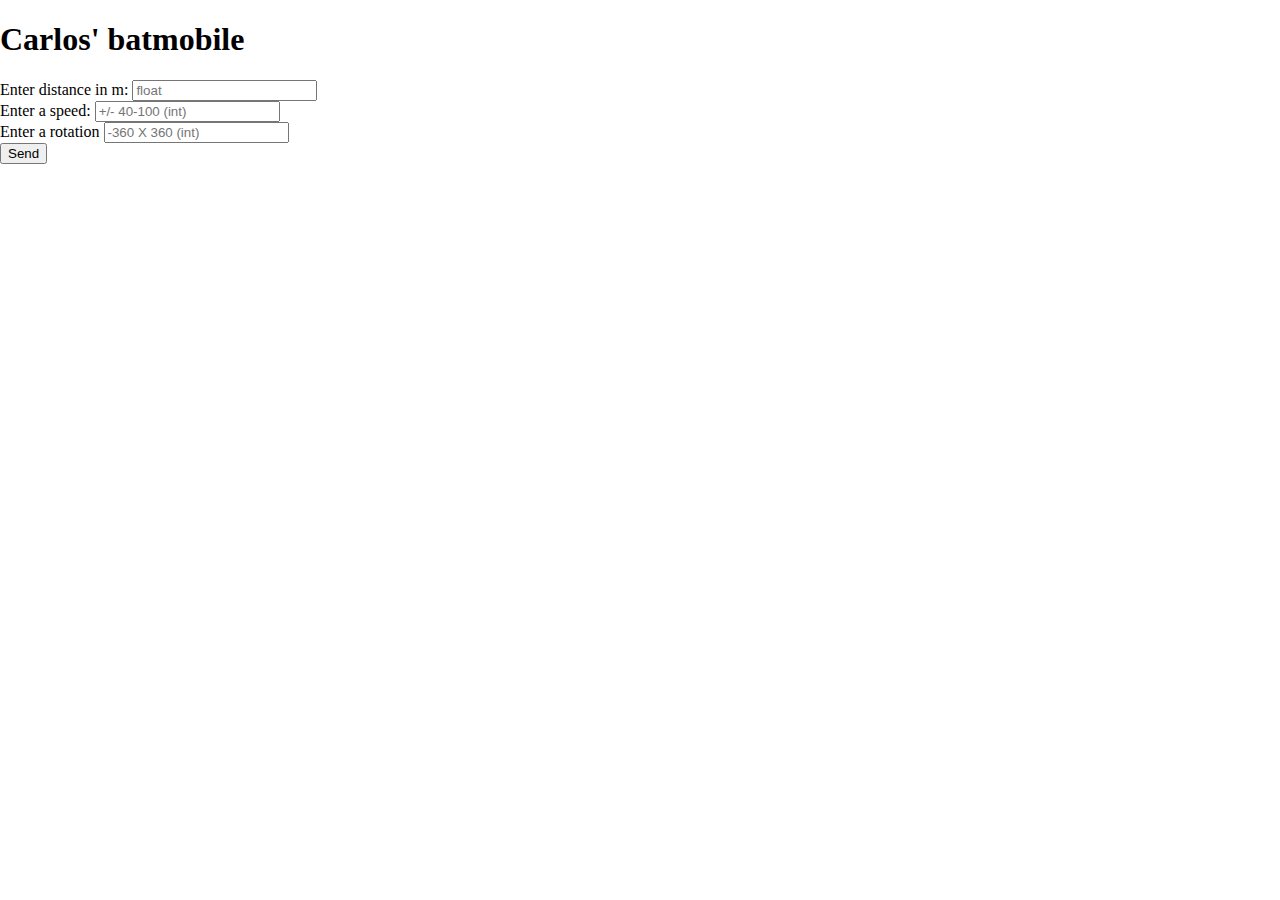
<file: controllsoftware/Controllsoftware_Website/index.html>
<!DOCTYPE html>
<html lang="en">
    <head>
        <title>WebSocket demo</title>
        <meta charset="UTF-8">
        <link href="page.css"
              rel="stylesheet">
    </head>
    <!--
      <script type= "text/javascript">
        function InputControl(){
          var distance = document.getElementById('dist').value;
          var speed = document.getElementById('speed').value;
          var rotation = document.getElementById('rotat').value;

          //if no input, then value = undefined, so we need to change it to 0
          if(dist === undefined){
            distance = 0;
          }
          if(speed === undefined){
            speed = 0;
          }
          if(rotation === undefined){
            rotation = 0;
          }

          //to prevent incorrect input values for our functions
          if((speed> -40 && speed <40 && speed != 0)||(speed >100 || speed< -100)){
            alert("Please enter a positive or negative between 40 and 100");
            return false;
          }
          if(rotation< -360 || rotation > 360){
            alert("Please do maxiumum 360 degree turns only");
            return false;
          }
        }
      </script>
    -->
    
    
    <body>
        <script src="main.js"></script> <!-- <script scr="main.js" type="module"></script>-->

        <div id="seite">
          <h1>Carlos' batmobile</h1>
          <!--if not working going for button onclick and no form instead (scr: https://www.freecodecamp.org/news/html-form-input-type-and-submit-button-example/)-->
          <form action="http;//localhost: 5678" method="POST">
            <label for "dist">Enter distance in m: </label>
            <input type="number" name="dist" id = dist placeholder="float"/> <br />
            <label for "speed">Enter a speed: </label>
            <input type="number" name="speed" id = speed placeholder="+/- 40-100 (int)"/> <br />
            <label for "rotat">Enter a rotation</label>
            <input type="number" name="rotat" id = rotat placeholder="-360 X 360 (int)"/> <br />
            <input type="submit" value="Send" />
          </form>

          <!--
          <button><input type="submit" value="Submit" onclick="InputControl()"/></button>
          -->
        </div>
    </body>
</html>
</file>
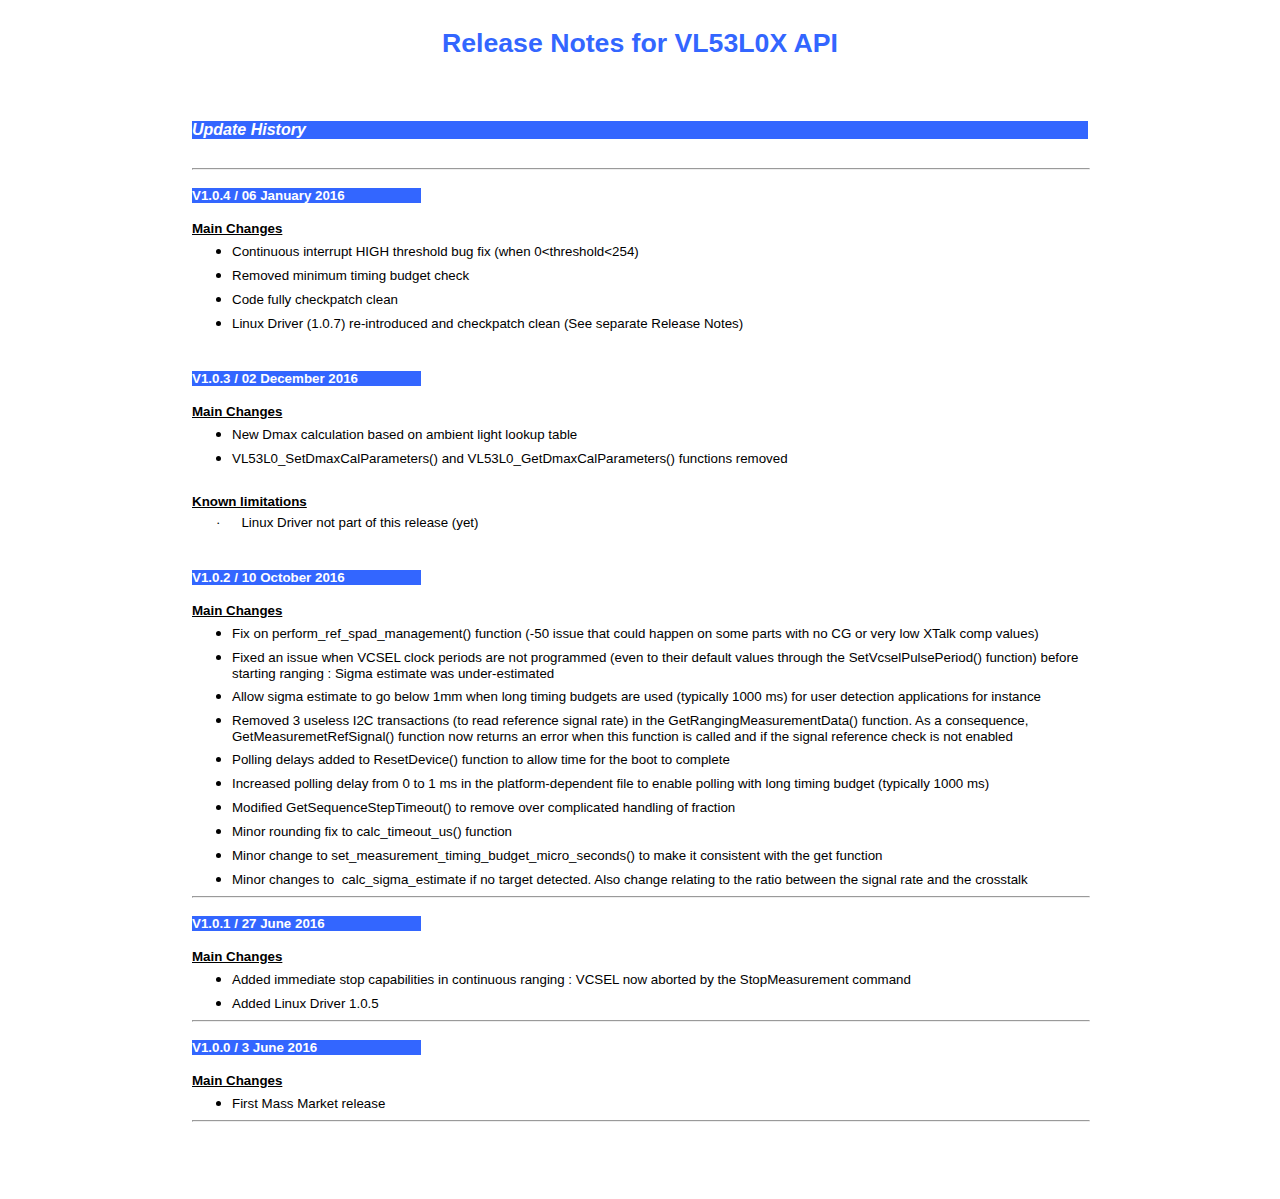
<file: laser/VL53L0X_1.0.4/Release_Notes.html>
<html xmlns:v="urn:schemas-microsoft-com:vml"
xmlns:o="urn:schemas-microsoft-com:office:office"
xmlns:w="urn:schemas-microsoft-com:office:word"
xmlns:m="http://schemas.microsoft.com/office/2004/12/omml"
xmlns="http://www.w3.org/TR/REC-html40">

<head>
<meta http-equiv=Content-Type content="text/html; charset=windows-1252">
<meta name=ProgId content=Word.Document>
<meta name=Generator content="Microsoft Word 15">
<meta name=Originator content="Microsoft Word 15">
<link rel=File-List href="Release_Notes_files/filelist.xml">
<link rel=Edit-Time-Data href="Release_Notes_files/editdata.mso">
<!--[if !mso]>
<style>
v\:* {behavior:url(#default#VML);}
o\:* {behavior:url(#default#VML);}
w\:* {behavior:url(#default#VML);}
.shape {behavior:url(#default#VML);}
</style>
<![endif]-->
<title>Release Notes for X-CUBE-WIFI1. Software for STM32, Expansion for
STM32Cube</title>
<!--[if gte mso 9]><xml>
 <o:DocumentProperties>
  <o:Author>STMicroelectronics</o:Author>
  <o:LastAuthor>Olivier LEMARCHAND</o:LastAuthor>
  <o:Revision>89</o:Revision>
  <o:TotalTime>505</o:TotalTime>
  <o:Created>2009-02-27T19:26:00Z</o:Created>
  <o:LastSaved>2017-01-05T18:45:00Z</o:LastSaved>
  <o:Pages>1</o:Pages>
  <o:Words>320</o:Words>
  <o:Characters>1830</o:Characters>
  <o:Company>STMicroelectronics</o:Company>
  <o:Lines>15</o:Lines>
  <o:Paragraphs>4</o:Paragraphs>
  <o:CharactersWithSpaces>2146</o:CharactersWithSpaces>
  <o:Version>15.00</o:Version>
 </o:DocumentProperties>
 <o:OfficeDocumentSettings>
  <o:AllowPNG/>
 </o:OfficeDocumentSettings>
</xml><![endif]-->
<link rel=themeData href="Release_Notes_files/themedata.thmx">
<link rel=colorSchemeMapping href="Release_Notes_files/colorschememapping.xml">
<!--[if gte mso 9]><xml>
 <w:WordDocument>
  <w:TrackMoves>false</w:TrackMoves>
  <w:TrackFormatting/>
  <w:ValidateAgainstSchemas/>
  <w:SaveIfXMLInvalid>false</w:SaveIfXMLInvalid>
  <w:IgnoreMixedContent>false</w:IgnoreMixedContent>
  <w:AlwaysShowPlaceholderText>false</w:AlwaysShowPlaceholderText>
  <w:DoNotPromoteQF/>
  <w:LidThemeOther>EN-US</w:LidThemeOther>
  <w:LidThemeAsian>X-NONE</w:LidThemeAsian>
  <w:LidThemeComplexScript>X-NONE</w:LidThemeComplexScript>
  <w:Compatibility>
   <w:BreakWrappedTables/>
   <w:SplitPgBreakAndParaMark/>
  </w:Compatibility>
  <w:BrowserLevel>MicrosoftInternetExplorer4</w:BrowserLevel>
  <m:mathPr>
   <m:mathFont m:val="Cambria Math"/>
   <m:brkBin m:val="before"/>
   <m:brkBinSub m:val="&#45;-"/>
   <m:smallFrac m:val="off"/>
   <m:dispDef/>
   <m:lMargin m:val="0"/>
   <m:rMargin m:val="0"/>
   <m:defJc m:val="centerGroup"/>
   <m:wrapIndent m:val="1440"/>
   <m:intLim m:val="subSup"/>
   <m:naryLim m:val="undOvr"/>
  </m:mathPr></w:WordDocument>
</xml><![endif]--><!--[if gte mso 9]><xml>
 <w:LatentStyles DefLockedState="false" DefUnhideWhenUsed="false"
  DefSemiHidden="false" DefQFormat="false" LatentStyleCount="371">
  <w:LsdException Locked="false" QFormat="true" Name="Normal"/>
  <w:LsdException Locked="false" QFormat="true" Name="heading 1"/>
  <w:LsdException Locked="false" QFormat="true" Name="heading 2"/>
  <w:LsdException Locked="false" QFormat="true" Name="heading 3"/>
  <w:LsdException Locked="false" SemiHidden="true" UnhideWhenUsed="true"
   QFormat="true" Name="heading 4"/>
  <w:LsdException Locked="false" SemiHidden="true" UnhideWhenUsed="true"
   QFormat="true" Name="heading 5"/>
  <w:LsdException Locked="false" SemiHidden="true" UnhideWhenUsed="true"
   QFormat="true" Name="heading 6"/>
  <w:LsdException Locked="false" SemiHidden="true" UnhideWhenUsed="true"
   QFormat="true" Name="heading 7"/>
  <w:LsdException Locked="false" SemiHidden="true" UnhideWhenUsed="true"
   QFormat="true" Name="heading 8"/>
  <w:LsdException Locked="false" SemiHidden="true" UnhideWhenUsed="true"
   QFormat="true" Name="heading 9"/>
  <w:LsdException Locked="false" SemiHidden="true" UnhideWhenUsed="true"
   Name="index 1"/>
  <w:LsdException Locked="false" SemiHidden="true" UnhideWhenUsed="true"
   Name="index 2"/>
  <w:LsdException Locked="false" SemiHidden="true" UnhideWhenUsed="true"
   Name="index 3"/>
  <w:LsdException Locked="false" SemiHidden="true" UnhideWhenUsed="true"
   Name="index 4"/>
  <w:LsdException Locked="false" SemiHidden="true" UnhideWhenUsed="true"
   Name="index 5"/>
  <w:LsdException Locked="false" SemiHidden="true" UnhideWhenUsed="true"
   Name="index 6"/>
  <w:LsdException Locked="false" SemiHidden="true" UnhideWhenUsed="true"
   Name="index 7"/>
  <w:LsdException Locked="false" SemiHidden="true" UnhideWhenUsed="true"
   Name="index 8"/>
  <w:LsdException Locked="false" SemiHidden="true" UnhideWhenUsed="true"
   Name="index 9"/>
  <w:LsdException Locked="false" SemiHidden="true" UnhideWhenUsed="true"
   Name="toc 1"/>
  <w:LsdException Locked="false" SemiHidden="true" UnhideWhenUsed="true"
   Name="toc 2"/>
  <w:LsdException Locked="false" SemiHidden="true" UnhideWhenUsed="true"
   Name="toc 3"/>
  <w:LsdException Locked="false" SemiHidden="true" UnhideWhenUsed="true"
   Name="toc 4"/>
  <w:LsdException Locked="false" SemiHidden="true" UnhideWhenUsed="true"
   Name="toc 5"/>
  <w:LsdException Locked="false" SemiHidden="true" UnhideWhenUsed="true"
   Name="toc 6"/>
  <w:LsdException Locked="false" SemiHidden="true" UnhideWhenUsed="true"
   Name="toc 7"/>
  <w:LsdException Locked="false" SemiHidden="true" UnhideWhenUsed="true"
   Name="toc 8"/>
  <w:LsdException Locked="false" SemiHidden="true" UnhideWhenUsed="true"
   Name="toc 9"/>
  <w:LsdException Locked="false" SemiHidden="true" UnhideWhenUsed="true"
   Name="Normal Indent"/>
  <w:LsdException Locked="false" SemiHidden="true" UnhideWhenUsed="true"
   Name="footnote text"/>
  <w:LsdException Locked="false" SemiHidden="true" UnhideWhenUsed="true"
   Name="annotation text"/>
  <w:LsdException Locked="false" SemiHidden="true" UnhideWhenUsed="true"
   Name="header"/>
  <w:LsdException Locked="false" SemiHidden="true" UnhideWhenUsed="true"
   Name="footer"/>
  <w:LsdException Locked="false" SemiHidden="true" UnhideWhenUsed="true"
   Name="index heading"/>
  <w:LsdException Locked="false" SemiHidden="true" UnhideWhenUsed="true"
   QFormat="true" Name="caption"/>
  <w:LsdException Locked="false" SemiHidden="true" UnhideWhenUsed="true"
   Name="table of figures"/>
  <w:LsdException Locked="false" SemiHidden="true" UnhideWhenUsed="true"
   Name="envelope address"/>
  <w:LsdException Locked="false" SemiHidden="true" UnhideWhenUsed="true"
   Name="envelope return"/>
  <w:LsdException Locked="false" SemiHidden="true" UnhideWhenUsed="true"
   Name="footnote reference"/>
  <w:LsdException Locked="false" SemiHidden="true" UnhideWhenUsed="true"
   Name="annotation reference"/>
  <w:LsdException Locked="false" SemiHidden="true" UnhideWhenUsed="true"
   Name="line number"/>
  <w:LsdException Locked="false" SemiHidden="true" UnhideWhenUsed="true"
   Name="page number"/>
  <w:LsdException Locked="false" SemiHidden="true" UnhideWhenUsed="true"
   Name="endnote reference"/>
  <w:LsdException Locked="false" SemiHidden="true" UnhideWhenUsed="true"
   Name="endnote text"/>
  <w:LsdException Locked="false" SemiHidden="true" UnhideWhenUsed="true"
   Name="table of authorities"/>
  <w:LsdException Locked="false" SemiHidden="true" UnhideWhenUsed="true"
   Name="macro"/>
  <w:LsdException Locked="false" SemiHidden="true" UnhideWhenUsed="true"
   Name="toa heading"/>
  <w:LsdException Locked="false" SemiHidden="true" UnhideWhenUsed="true"
   Name="List"/>
  <w:LsdException Locked="false" SemiHidden="true" UnhideWhenUsed="true"
   Name="List Bullet"/>
  <w:LsdException Locked="false" SemiHidden="true" UnhideWhenUsed="true"
   Name="List 2"/>
  <w:LsdException Locked="false" SemiHidden="true" UnhideWhenUsed="true"
   Name="List 3"/>
  <w:LsdException Locked="false" SemiHidden="true" UnhideWhenUsed="true"
   Name="List Bullet 2"/>
  <w:LsdException Locked="false" SemiHidden="true" UnhideWhenUsed="true"
   Name="List Bullet 3"/>
  <w:LsdException Locked="false" SemiHidden="true" UnhideWhenUsed="true"
   Name="List Bullet 4"/>
  <w:LsdException Locked="false" SemiHidden="true" UnhideWhenUsed="true"
   Name="List Bullet 5"/>
  <w:LsdException Locked="false" SemiHidden="true" UnhideWhenUsed="true"
   Name="List Number 2"/>
  <w:LsdException Locked="false" SemiHidden="true" UnhideWhenUsed="true"
   Name="List Number 3"/>
  <w:LsdException Locked="false" SemiHidden="true" UnhideWhenUsed="true"
   Name="List Number 4"/>
  <w:LsdException Locked="false" SemiHidden="true" UnhideWhenUsed="true"
   Name="List Number 5"/>
  <w:LsdException Locked="false" QFormat="true" Name="Title"/>
  <w:LsdException Locked="false" SemiHidden="true" UnhideWhenUsed="true"
   Name="Closing"/>
  <w:LsdException Locked="false" SemiHidden="true" UnhideWhenUsed="true"
   Name="Signature"/>
  <w:LsdException Locked="false" Priority="1" SemiHidden="true"
   UnhideWhenUsed="true" Name="Default Paragraph Font"/>
  <w:LsdException Locked="false" SemiHidden="true" UnhideWhenUsed="true"
   Name="Body Text"/>
  <w:LsdException Locked="false" SemiHidden="true" UnhideWhenUsed="true"
   Name="Body Text Indent"/>
  <w:LsdException Locked="false" SemiHidden="true" UnhideWhenUsed="true"
   Name="List Continue"/>
  <w:LsdException Locked="false" SemiHidden="true" UnhideWhenUsed="true"
   Name="List Continue 2"/>
  <w:LsdException Locked="false" SemiHidden="true" UnhideWhenUsed="true"
   Name="List Continue 3"/>
  <w:LsdException Locked="false" SemiHidden="true" UnhideWhenUsed="true"
   Name="List Continue 4"/>
  <w:LsdException Locked="false" SemiHidden="true" UnhideWhenUsed="true"
   Name="List Continue 5"/>
  <w:LsdException Locked="false" SemiHidden="true" UnhideWhenUsed="true"
   Name="Message Header"/>
  <w:LsdException Locked="false" QFormat="true" Name="Subtitle"/>
  <w:LsdException Locked="false" SemiHidden="true" UnhideWhenUsed="true"
   Name="Body Text First Indent 2"/>
  <w:LsdException Locked="false" SemiHidden="true" UnhideWhenUsed="true"
   Name="Note Heading"/>
  <w:LsdException Locked="false" SemiHidden="true" UnhideWhenUsed="true"
   Name="Body Text 2"/>
  <w:LsdException Locked="false" SemiHidden="true" UnhideWhenUsed="true"
   Name="Body Text 3"/>
  <w:LsdException Locked="false" SemiHidden="true" UnhideWhenUsed="true"
   Name="Body Text Indent 2"/>
  <w:LsdException Locked="false" SemiHidden="true" UnhideWhenUsed="true"
   Name="Body Text Indent 3"/>
  <w:LsdException Locked="false" SemiHidden="true" UnhideWhenUsed="true"
   Name="Block Text"/>
  <w:LsdException Locked="false" SemiHidden="true" UnhideWhenUsed="true"
   Name="Hyperlink"/>
  <w:LsdException Locked="false" SemiHidden="true" UnhideWhenUsed="true"
   Name="FollowedHyperlink"/>
  <w:LsdException Locked="false" QFormat="true" Name="Strong"/>
  <w:LsdException Locked="false" QFormat="true" Name="Emphasis"/>
  <w:LsdException Locked="false" SemiHidden="true" UnhideWhenUsed="true"
   Name="Document Map"/>
  <w:LsdException Locked="false" SemiHidden="true" UnhideWhenUsed="true"
   Name="Plain Text"/>
  <w:LsdException Locked="false" SemiHidden="true" UnhideWhenUsed="true"
   Name="E-mail Signature"/>
  <w:LsdException Locked="false" SemiHidden="true" UnhideWhenUsed="true"
   Name="HTML Top of Form"/>
  <w:LsdException Locked="false" SemiHidden="true" UnhideWhenUsed="true"
   Name="HTML Bottom of Form"/>
  <w:LsdException Locked="false" Priority="99" SemiHidden="true"
   UnhideWhenUsed="true" Name="Normal (Web)"/>
  <w:LsdException Locked="false" SemiHidden="true" UnhideWhenUsed="true"
   Name="HTML Acronym"/>
  <w:LsdException Locked="false" SemiHidden="true" UnhideWhenUsed="true"
   Name="HTML Address"/>
  <w:LsdException Locked="false" SemiHidden="true" UnhideWhenUsed="true"
   Name="HTML Cite"/>
  <w:LsdException Locked="false" SemiHidden="true" UnhideWhenUsed="true"
   Name="HTML Code"/>
  <w:LsdException Locked="false" SemiHidden="true" UnhideWhenUsed="true"
   Name="HTML Definition"/>
  <w:LsdException Locked="false" SemiHidden="true" UnhideWhenUsed="true"
   Name="HTML Keyboard"/>
  <w:LsdException Locked="false" SemiHidden="true" UnhideWhenUsed="true"
   Name="HTML Preformatted"/>
  <w:LsdException Locked="false" SemiHidden="true" UnhideWhenUsed="true"
   Name="HTML Sample"/>
  <w:LsdException Locked="false" SemiHidden="true" UnhideWhenUsed="true"
   Name="HTML Typewriter"/>
  <w:LsdException Locked="false" SemiHidden="true" UnhideWhenUsed="true"
   Name="HTML Variable"/>
  <w:LsdException Locked="false" SemiHidden="true" UnhideWhenUsed="true"
   Name="Normal Table"/>
  <w:LsdException Locked="false" SemiHidden="true" UnhideWhenUsed="true"
   Name="annotation subject"/>
  <w:LsdException Locked="false" Priority="99" SemiHidden="true"
   UnhideWhenUsed="true" Name="No List"/>
  <w:LsdException Locked="false" SemiHidden="true" UnhideWhenUsed="true"
   Name="Outline List 1"/>
  <w:LsdException Locked="false" SemiHidden="true" UnhideWhenUsed="true"
   Name="Outline List 2"/>
  <w:LsdException Locked="false" SemiHidden="true" UnhideWhenUsed="true"
   Name="Outline List 3"/>
  <w:LsdException Locked="false" SemiHidden="true" UnhideWhenUsed="true"
   Name="Table Simple 1"/>
  <w:LsdException Locked="false" SemiHidden="true" UnhideWhenUsed="true"
   Name="Table Simple 2"/>
  <w:LsdException Locked="false" SemiHidden="true" UnhideWhenUsed="true"
   Name="Table Simple 3"/>
  <w:LsdException Locked="false" SemiHidden="true" UnhideWhenUsed="true"
   Name="Table Classic 1"/>
  <w:LsdException Locked="false" SemiHidden="true" UnhideWhenUsed="true"
   Name="Table Classic 2"/>
  <w:LsdException Locked="false" SemiHidden="true" UnhideWhenUsed="true"
   Name="Table Classic 3"/>
  <w:LsdException Locked="false" SemiHidden="true" UnhideWhenUsed="true"
   Name="Table Classic 4"/>
  <w:LsdException Locked="false" SemiHidden="true" UnhideWhenUsed="true"
   Name="Table Colorful 1"/>
  <w:LsdException Locked="false" SemiHidden="true" UnhideWhenUsed="true"
   Name="Table Colorful 2"/>
  <w:LsdException Locked="false" SemiHidden="true" UnhideWhenUsed="true"
   Name="Table Colorful 3"/>
  <w:LsdException Locked="false" SemiHidden="true" UnhideWhenUsed="true"
   Name="Table Columns 1"/>
  <w:LsdException Locked="false" SemiHidden="true" UnhideWhenUsed="true"
   Name="Table Columns 2"/>
  <w:LsdException Locked="false" SemiHidden="true" UnhideWhenUsed="true"
   Name="Table Columns 3"/>
  <w:LsdException Locked="false" SemiHidden="true" UnhideWhenUsed="true"
   Name="Table Columns 4"/>
  <w:LsdException Locked="false" SemiHidden="true" UnhideWhenUsed="true"
   Name="Table Columns 5"/>
  <w:LsdException Locked="false" SemiHidden="true" UnhideWhenUsed="true"
   Name="Table Grid 1"/>
  <w:LsdException Locked="false" SemiHidden="true" UnhideWhenUsed="true"
   Name="Table Grid 2"/>
  <w:LsdException Locked="false" SemiHidden="true" UnhideWhenUsed="true"
   Name="Table Grid 3"/>
  <w:LsdException Locked="false" SemiHidden="true" UnhideWhenUsed="true"
   Name="Table Grid 4"/>
  <w:LsdException Locked="false" SemiHidden="true" UnhideWhenUsed="true"
   Name="Table Grid 5"/>
  <w:LsdException Locked="false" SemiHidden="true" UnhideWhenUsed="true"
   Name="Table Grid 6"/>
  <w:LsdException Locked="false" SemiHidden="true" UnhideWhenUsed="true"
   Name="Table Grid 7"/>
  <w:LsdException Locked="false" SemiHidden="true" UnhideWhenUsed="true"
   Name="Table Grid 8"/>
  <w:LsdException Locked="false" SemiHidden="true" UnhideWhenUsed="true"
   Name="Table List 1"/>
  <w:LsdException Locked="false" SemiHidden="true" UnhideWhenUsed="true"
   Name="Table List 2"/>
  <w:LsdException Locked="false" SemiHidden="true" UnhideWhenUsed="true"
   Name="Table List 3"/>
  <w:LsdException Locked="false" SemiHidden="true" UnhideWhenUsed="true"
   Name="Table List 4"/>
  <w:LsdException Locked="false" SemiHidden="true" UnhideWhenUsed="true"
   Name="Table List 5"/>
  <w:LsdException Locked="false" SemiHidden="true" UnhideWhenUsed="true"
   Name="Table List 6"/>
  <w:LsdException Locked="false" SemiHidden="true" UnhideWhenUsed="true"
   Name="Table List 7"/>
  <w:LsdException Locked="false" SemiHidden="true" UnhideWhenUsed="true"
   Name="Table List 8"/>
  <w:LsdException Locked="false" SemiHidden="true" UnhideWhenUsed="true"
   Name="Table 3D effects 1"/>
  <w:LsdException Locked="false" SemiHidden="true" UnhideWhenUsed="true"
   Name="Table 3D effects 2"/>
  <w:LsdException Locked="false" SemiHidden="true" UnhideWhenUsed="true"
   Name="Table 3D effects 3"/>
  <w:LsdException Locked="false" SemiHidden="true" UnhideWhenUsed="true"
   Name="Table Contemporary"/>
  <w:LsdException Locked="false" SemiHidden="true" UnhideWhenUsed="true"
   Name="Table Elegant"/>
  <w:LsdException Locked="false" SemiHidden="true" UnhideWhenUsed="true"
   Name="Table Professional"/>
  <w:LsdException Locked="false" SemiHidden="true" UnhideWhenUsed="true"
   Name="Table Subtle 1"/>
  <w:LsdException Locked="false" SemiHidden="true" UnhideWhenUsed="true"
   Name="Table Subtle 2"/>
  <w:LsdException Locked="false" SemiHidden="true" UnhideWhenUsed="true"
   Name="Table Web 1"/>
  <w:LsdException Locked="false" SemiHidden="true" UnhideWhenUsed="true"
   Name="Table Web 2"/>
  <w:LsdException Locked="false" SemiHidden="true" UnhideWhenUsed="true"
   Name="Table Web 3"/>
  <w:LsdException Locked="false" Priority="99" SemiHidden="true"
   UnhideWhenUsed="true" Name="Balloon Text"/>
  <w:LsdException Locked="false" SemiHidden="true" UnhideWhenUsed="true"
   Name="Table Theme"/>
  <w:LsdException Locked="false" Priority="99" SemiHidden="true"
   Name="Placeholder Text"/>
  <w:LsdException Locked="false" Priority="1" QFormat="true" Name="No Spacing"/>
  <w:LsdException Locked="false" Priority="60" Name="Light Shading"/>
  <w:LsdException Locked="false" Priority="61" Name="Light List"/>
  <w:LsdException Locked="false" Priority="62" Name="Light Grid"/>
  <w:LsdException Locked="false" Priority="63" Name="Medium Shading 1"/>
  <w:LsdException Locked="false" Priority="64" Name="Medium Shading 2"/>
  <w:LsdException Locked="false" Priority="65" Name="Medium List 1"/>
  <w:LsdException Locked="false" Priority="66" Name="Medium List 2"/>
  <w:LsdException Locked="false" Priority="67" Name="Medium Grid 1"/>
  <w:LsdException Locked="false" Priority="68" Name="Medium Grid 2"/>
  <w:LsdException Locked="false" Priority="69" Name="Medium Grid 3"/>
  <w:LsdException Locked="false" Priority="70" Name="Dark List"/>
  <w:LsdException Locked="false" Priority="71" Name="Colorful Shading"/>
  <w:LsdException Locked="false" Priority="72" Name="Colorful List"/>
  <w:LsdException Locked="false" Priority="73" Name="Colorful Grid"/>
  <w:LsdException Locked="false" Priority="60" Name="Light Shading Accent 1"/>
  <w:LsdException Locked="false" Priority="61" Name="Light List Accent 1"/>
  <w:LsdException Locked="false" Priority="62" Name="Light Grid Accent 1"/>
  <w:LsdException Locked="false" Priority="63" Name="Medium Shading 1 Accent 1"/>
  <w:LsdException Locked="false" Priority="64" Name="Medium Shading 2 Accent 1"/>
  <w:LsdException Locked="false" Priority="65" Name="Medium List 1 Accent 1"/>
  <w:LsdException Locked="false" Priority="99" SemiHidden="true" Name="Revision"/>
  <w:LsdException Locked="false" Priority="34" QFormat="true"
   Name="List Paragraph"/>
  <w:LsdException Locked="false" Priority="29" QFormat="true" Name="Quote"/>
  <w:LsdException Locked="false" Priority="30" QFormat="true"
   Name="Intense Quote"/>
  <w:LsdException Locked="false" Priority="66" Name="Medium List 2 Accent 1"/>
  <w:LsdException Locked="false" Priority="67" Name="Medium Grid 1 Accent 1"/>
  <w:LsdException Locked="false" Priority="68" Name="Medium Grid 2 Accent 1"/>
  <w:LsdException Locked="false" Priority="69" Name="Medium Grid 3 Accent 1"/>
  <w:LsdException Locked="false" Priority="70" Name="Dark List Accent 1"/>
  <w:LsdException Locked="false" Priority="71" Name="Colorful Shading Accent 1"/>
  <w:LsdException Locked="false" Priority="72" Name="Colorful List Accent 1"/>
  <w:LsdException Locked="false" Priority="73" Name="Colorful Grid Accent 1"/>
  <w:LsdException Locked="false" Priority="60" Name="Light Shading Accent 2"/>
  <w:LsdException Locked="false" Priority="61" Name="Light List Accent 2"/>
  <w:LsdException Locked="false" Priority="62" Name="Light Grid Accent 2"/>
  <w:LsdException Locked="false" Priority="63" Name="Medium Shading 1 Accent 2"/>
  <w:LsdException Locked="false" Priority="64" Name="Medium Shading 2 Accent 2"/>
  <w:LsdException Locked="false" Priority="65" Name="Medium List 1 Accent 2"/>
  <w:LsdException Locked="false" Priority="66" Name="Medium List 2 Accent 2"/>
  <w:LsdException Locked="false" Priority="67" Name="Medium Grid 1 Accent 2"/>
  <w:LsdException Locked="false" Priority="68" Name="Medium Grid 2 Accent 2"/>
  <w:LsdException Locked="false" Priority="69" Name="Medium Grid 3 Accent 2"/>
  <w:LsdException Locked="false" Priority="70" Name="Dark List Accent 2"/>
  <w:LsdException Locked="false" Priority="71" Name="Colorful Shading Accent 2"/>
  <w:LsdException Locked="false" Priority="72" Name="Colorful List Accent 2"/>
  <w:LsdException Locked="false" Priority="73" Name="Colorful Grid Accent 2"/>
  <w:LsdException Locked="false" Priority="60" Name="Light Shading Accent 3"/>
  <w:LsdException Locked="false" Priority="61" Name="Light List Accent 3"/>
  <w:LsdException Locked="false" Priority="62" Name="Light Grid Accent 3"/>
  <w:LsdException Locked="false" Priority="63" Name="Medium Shading 1 Accent 3"/>
  <w:LsdException Locked="false" Priority="64" Name="Medium Shading 2 Accent 3"/>
  <w:LsdException Locked="false" Priority="65" Name="Medium List 1 Accent 3"/>
  <w:LsdException Locked="false" Priority="66" Name="Medium List 2 Accent 3"/>
  <w:LsdException Locked="false" Priority="67" Name="Medium Grid 1 Accent 3"/>
  <w:LsdException Locked="false" Priority="68" Name="Medium Grid 2 Accent 3"/>
  <w:LsdException Locked="false" Priority="69" Name="Medium Grid 3 Accent 3"/>
  <w:LsdException Locked="false" Priority="70" Name="Dark List Accent 3"/>
  <w:LsdException Locked="false" Priority="71" Name="Colorful Shading Accent 3"/>
  <w:LsdException Locked="false" Priority="72" Name="Colorful List Accent 3"/>
  <w:LsdException Locked="false" Priority="73" Name="Colorful Grid Accent 3"/>
  <w:LsdException Locked="false" Priority="60" Name="Light Shading Accent 4"/>
  <w:LsdException Locked="false" Priority="61" Name="Light List Accent 4"/>
  <w:LsdException Locked="false" Priority="62" Name="Light Grid Accent 4"/>
  <w:LsdException Locked="false" Priority="63" Name="Medium Shading 1 Accent 4"/>
  <w:LsdException Locked="false" Priority="64" Name="Medium Shading 2 Accent 4"/>
  <w:LsdException Locked="false" Priority="65" Name="Medium List 1 Accent 4"/>
  <w:LsdException Locked="false" Priority="66" Name="Medium List 2 Accent 4"/>
  <w:LsdException Locked="false" Priority="67" Name="Medium Grid 1 Accent 4"/>
  <w:LsdException Locked="false" Priority="68" Name="Medium Grid 2 Accent 4"/>
  <w:LsdException Locked="false" Priority="69" Name="Medium Grid 3 Accent 4"/>
  <w:LsdException Locked="false" Priority="70" Name="Dark List Accent 4"/>
  <w:LsdException Locked="false" Priority="71" Name="Colorful Shading Accent 4"/>
  <w:LsdException Locked="false" Priority="72" Name="Colorful List Accent 4"/>
  <w:LsdException Locked="false" Priority="73" Name="Colorful Grid Accent 4"/>
  <w:LsdException Locked="false" Priority="60" Name="Light Shading Accent 5"/>
  <w:LsdException Locked="false" Priority="61" Name="Light List Accent 5"/>
  <w:LsdException Locked="false" Priority="62" Name="Light Grid Accent 5"/>
  <w:LsdException Locked="false" Priority="63" Name="Medium Shading 1 Accent 5"/>
  <w:LsdException Locked="false" Priority="64" Name="Medium Shading 2 Accent 5"/>
  <w:LsdException Locked="false" Priority="65" Name="Medium List 1 Accent 5"/>
  <w:LsdException Locked="false" Priority="66" Name="Medium List 2 Accent 5"/>
  <w:LsdException Locked="false" Priority="67" Name="Medium Grid 1 Accent 5"/>
  <w:LsdException Locked="false" Priority="68" Name="Medium Grid 2 Accent 5"/>
  <w:LsdException Locked="false" Priority="69" Name="Medium Grid 3 Accent 5"/>
  <w:LsdException Locked="false" Priority="70" Name="Dark List Accent 5"/>
  <w:LsdException Locked="false" Priority="71" Name="Colorful Shading Accent 5"/>
  <w:LsdException Locked="false" Priority="72" Name="Colorful List Accent 5"/>
  <w:LsdException Locked="false" Priority="73" Name="Colorful Grid Accent 5"/>
  <w:LsdException Locked="false" Priority="60" Name="Light Shading Accent 6"/>
  <w:LsdException Locked="false" Priority="61" Name="Light List Accent 6"/>
  <w:LsdException Locked="false" Priority="62" Name="Light Grid Accent 6"/>
  <w:LsdException Locked="false" Priority="63" Name="Medium Shading 1 Accent 6"/>
  <w:LsdException Locked="false" Priority="64" Name="Medium Shading 2 Accent 6"/>
  <w:LsdException Locked="false" Priority="65" Name="Medium List 1 Accent 6"/>
  <w:LsdException Locked="false" Priority="66" Name="Medium List 2 Accent 6"/>
  <w:LsdException Locked="false" Priority="67" Name="Medium Grid 1 Accent 6"/>
  <w:LsdException Locked="false" Priority="68" Name="Medium Grid 2 Accent 6"/>
  <w:LsdException Locked="false" Priority="69" Name="Medium Grid 3 Accent 6"/>
  <w:LsdException Locked="false" Priority="70" Name="Dark List Accent 6"/>
  <w:LsdException Locked="false" Priority="71" Name="Colorful Shading Accent 6"/>
  <w:LsdException Locked="false" Priority="72" Name="Colorful List Accent 6"/>
  <w:LsdException Locked="false" Priority="73" Name="Colorful Grid Accent 6"/>
  <w:LsdException Locked="false" Priority="19" QFormat="true"
   Name="Subtle Emphasis"/>
  <w:LsdException Locked="false" Priority="21" QFormat="true"
   Name="Intense Emphasis"/>
  <w:LsdException Locked="false" Priority="31" QFormat="true"
   Name="Subtle Reference"/>
  <w:LsdException Locked="false" Priority="32" QFormat="true"
   Name="Intense Reference"/>
  <w:LsdException Locked="false" Priority="33" QFormat="true" Name="Book Title"/>
  <w:LsdException Locked="false" Priority="37" SemiHidden="true"
   UnhideWhenUsed="true" Name="Bibliography"/>
  <w:LsdException Locked="false" Priority="39" SemiHidden="true"
   UnhideWhenUsed="true" QFormat="true" Name="TOC Heading"/>
  <w:LsdException Locked="false" Priority="41" Name="Plain Table 1"/>
  <w:LsdException Locked="false" Priority="42" Name="Plain Table 2"/>
  <w:LsdException Locked="false" Priority="43" Name="Plain Table 3"/>
  <w:LsdException Locked="false" Priority="44" Name="Plain Table 4"/>
  <w:LsdException Locked="false" Priority="45" Name="Plain Table 5"/>
  <w:LsdException Locked="false" Priority="40" Name="Grid Table Light"/>
  <w:LsdException Locked="false" Priority="46" Name="Grid Table 1 Light"/>
  <w:LsdException Locked="false" Priority="47" Name="Grid Table 2"/>
  <w:LsdException Locked="false" Priority="48" Name="Grid Table 3"/>
  <w:LsdException Locked="false" Priority="49" Name="Grid Table 4"/>
  <w:LsdException Locked="false" Priority="50" Name="Grid Table 5 Dark"/>
  <w:LsdException Locked="false" Priority="51" Name="Grid Table 6 Colorful"/>
  <w:LsdException Locked="false" Priority="52" Name="Grid Table 7 Colorful"/>
  <w:LsdException Locked="false" Priority="46"
   Name="Grid Table 1 Light Accent 1"/>
  <w:LsdException Locked="false" Priority="47" Name="Grid Table 2 Accent 1"/>
  <w:LsdException Locked="false" Priority="48" Name="Grid Table 3 Accent 1"/>
  <w:LsdException Locked="false" Priority="49" Name="Grid Table 4 Accent 1"/>
  <w:LsdException Locked="false" Priority="50" Name="Grid Table 5 Dark Accent 1"/>
  <w:LsdException Locked="false" Priority="51"
   Name="Grid Table 6 Colorful Accent 1"/>
  <w:LsdException Locked="false" Priority="52"
   Name="Grid Table 7 Colorful Accent 1"/>
  <w:LsdException Locked="false" Priority="46"
   Name="Grid Table 1 Light Accent 2"/>
  <w:LsdException Locked="false" Priority="47" Name="Grid Table 2 Accent 2"/>
  <w:LsdException Locked="false" Priority="48" Name="Grid Table 3 Accent 2"/>
  <w:LsdException Locked="false" Priority="49" Name="Grid Table 4 Accent 2"/>
  <w:LsdException Locked="false" Priority="50" Name="Grid Table 5 Dark Accent 2"/>
  <w:LsdException Locked="false" Priority="51"
   Name="Grid Table 6 Colorful Accent 2"/>
  <w:LsdException Locked="false" Priority="52"
   Name="Grid Table 7 Colorful Accent 2"/>
  <w:LsdException Locked="false" Priority="46"
   Name="Grid Table 1 Light Accent 3"/>
  <w:LsdException Locked="false" Priority="47" Name="Grid Table 2 Accent 3"/>
  <w:LsdException Locked="false" Priority="48" Name="Grid Table 3 Accent 3"/>
  <w:LsdException Locked="false" Priority="49" Name="Grid Table 4 Accent 3"/>
  <w:LsdException Locked="false" Priority="50" Name="Grid Table 5 Dark Accent 3"/>
  <w:LsdException Locked="false" Priority="51"
   Name="Grid Table 6 Colorful Accent 3"/>
  <w:LsdException Locked="false" Priority="52"
   Name="Grid Table 7 Colorful Accent 3"/>
  <w:LsdException Locked="false" Priority="46"
   Name="Grid Table 1 Light Accent 4"/>
  <w:LsdException Locked="false" Priority="47" Name="Grid Table 2 Accent 4"/>
  <w:LsdException Locked="false" Priority="48" Name="Grid Table 3 Accent 4"/>
  <w:LsdException Locked="false" Priority="49" Name="Grid Table 4 Accent 4"/>
  <w:LsdException Locked="false" Priority="50" Name="Grid Table 5 Dark Accent 4"/>
  <w:LsdException Locked="false" Priority="51"
   Name="Grid Table 6 Colorful Accent 4"/>
  <w:LsdException Locked="false" Priority="52"
   Name="Grid Table 7 Colorful Accent 4"/>
  <w:LsdException Locked="false" Priority="46"
   Name="Grid Table 1 Light Accent 5"/>
  <w:LsdException Locked="false" Priority="47" Name="Grid Table 2 Accent 5"/>
  <w:LsdException Locked="false" Priority="48" Name="Grid Table 3 Accent 5"/>
  <w:LsdException Locked="false" Priority="49" Name="Grid Table 4 Accent 5"/>
  <w:LsdException Locked="false" Priority="50" Name="Grid Table 5 Dark Accent 5"/>
  <w:LsdException Locked="false" Priority="51"
   Name="Grid Table 6 Colorful Accent 5"/>
  <w:LsdException Locked="false" Priority="52"
   Name="Grid Table 7 Colorful Accent 5"/>
  <w:LsdException Locked="false" Priority="46"
   Name="Grid Table 1 Light Accent 6"/>
  <w:LsdException Locked="false" Priority="47" Name="Grid Table 2 Accent 6"/>
  <w:LsdException Locked="false" Priority="48" Name="Grid Table 3 Accent 6"/>
  <w:LsdException Locked="false" Priority="49" Name="Grid Table 4 Accent 6"/>
  <w:LsdException Locked="false" Priority="50" Name="Grid Table 5 Dark Accent 6"/>
  <w:LsdException Locked="false" Priority="51"
   Name="Grid Table 6 Colorful Accent 6"/>
  <w:LsdException Locked="false" Priority="52"
   Name="Grid Table 7 Colorful Accent 6"/>
  <w:LsdException Locked="false" Priority="46" Name="List Table 1 Light"/>
  <w:LsdException Locked="false" Priority="47" Name="List Table 2"/>
  <w:LsdException Locked="false" Priority="48" Name="List Table 3"/>
  <w:LsdException Locked="false" Priority="49" Name="List Table 4"/>
  <w:LsdException Locked="false" Priority="50" Name="List Table 5 Dark"/>
  <w:LsdException Locked="false" Priority="51" Name="List Table 6 Colorful"/>
  <w:LsdException Locked="false" Priority="52" Name="List Table 7 Colorful"/>
  <w:LsdException Locked="false" Priority="46"
   Name="List Table 1 Light Accent 1"/>
  <w:LsdException Locked="false" Priority="47" Name="List Table 2 Accent 1"/>
  <w:LsdException Locked="false" Priority="48" Name="List Table 3 Accent 1"/>
  <w:LsdException Locked="false" Priority="49" Name="List Table 4 Accent 1"/>
  <w:LsdException Locked="false" Priority="50" Name="List Table 5 Dark Accent 1"/>
  <w:LsdException Locked="false" Priority="51"
   Name="List Table 6 Colorful Accent 1"/>
  <w:LsdException Locked="false" Priority="52"
   Name="List Table 7 Colorful Accent 1"/>
  <w:LsdException Locked="false" Priority="46"
   Name="List Table 1 Light Accent 2"/>
  <w:LsdException Locked="false" Priority="47" Name="List Table 2 Accent 2"/>
  <w:LsdException Locked="false" Priority="48" Name="List Table 3 Accent 2"/>
  <w:LsdException Locked="false" Priority="49" Name="List Table 4 Accent 2"/>
  <w:LsdException Locked="false" Priority="50" Name="List Table 5 Dark Accent 2"/>
  <w:LsdException Locked="false" Priority="51"
   Name="List Table 6 Colorful Accent 2"/>
  <w:LsdException Locked="false" Priority="52"
   Name="List Table 7 Colorful Accent 2"/>
  <w:LsdException Locked="false" Priority="46"
   Name="List Table 1 Light Accent 3"/>
  <w:LsdException Locked="false" Priority="47" Name="List Table 2 Accent 3"/>
  <w:LsdException Locked="false" Priority="48" Name="List Table 3 Accent 3"/>
  <w:LsdException Locked="false" Priority="49" Name="List Table 4 Accent 3"/>
  <w:LsdException Locked="false" Priority="50" Name="List Table 5 Dark Accent 3"/>
  <w:LsdException Locked="false" Priority="51"
   Name="List Table 6 Colorful Accent 3"/>
  <w:LsdException Locked="false" Priority="52"
   Name="List Table 7 Colorful Accent 3"/>
  <w:LsdException Locked="false" Priority="46"
   Name="List Table 1 Light Accent 4"/>
  <w:LsdException Locked="false" Priority="47" Name="List Table 2 Accent 4"/>
  <w:LsdException Locked="false" Priority="48" Name="List Table 3 Accent 4"/>
  <w:LsdException Locked="false" Priority="49" Name="List Table 4 Accent 4"/>
  <w:LsdException Locked="false" Priority="50" Name="List Table 5 Dark Accent 4"/>
  <w:LsdException Locked="false" Priority="51"
   Name="List Table 6 Colorful Accent 4"/>
  <w:LsdException Locked="false" Priority="52"
   Name="List Table 7 Colorful Accent 4"/>
  <w:LsdException Locked="false" Priority="46"
   Name="List Table 1 Light Accent 5"/>
  <w:LsdException Locked="false" Priority="47" Name="List Table 2 Accent 5"/>
  <w:LsdException Locked="false" Priority="48" Name="List Table 3 Accent 5"/>
  <w:LsdException Locked="false" Priority="49" Name="List Table 4 Accent 5"/>
  <w:LsdException Locked="false" Priority="50" Name="List Table 5 Dark Accent 5"/>
  <w:LsdException Locked="false" Priority="51"
   Name="List Table 6 Colorful Accent 5"/>
  <w:LsdException Locked="false" Priority="52"
   Name="List Table 7 Colorful Accent 5"/>
  <w:LsdException Locked="false" Priority="46"
   Name="List Table 1 Light Accent 6"/>
  <w:LsdException Locked="false" Priority="47" Name="List Table 2 Accent 6"/>
  <w:LsdException Locked="false" Priority="48" Name="List Table 3 Accent 6"/>
  <w:LsdException Locked="false" Priority="49" Name="List Table 4 Accent 6"/>
  <w:LsdException Locked="false" Priority="50" Name="List Table 5 Dark Accent 6"/>
  <w:LsdException Locked="false" Priority="51"
   Name="List Table 6 Colorful Accent 6"/>
  <w:LsdException Locked="false" Priority="52"
   Name="List Table 7 Colorful Accent 6"/>
 </w:LatentStyles>
</xml><![endif]-->
<style>
<!--
 /* Font Definitions */
 @font-face
	{font-family:Wingdings;
	panose-1:5 0 0 0 0 0 0 0 0 0;
	mso-font-charset:2;
	mso-generic-font-family:auto;
	mso-font-pitch:variable;
	mso-font-signature:0 268435456 0 0 -2147483648 0;}
@font-face
	{font-family:"Cambria Math";
	panose-1:2 4 5 3 5 4 6 3 2 4;
	mso-font-charset:1;
	mso-generic-font-family:roman;
	mso-font-format:other;
	mso-font-pitch:variable;
	mso-font-signature:0 0 0 0 0 0;}
@font-face
	{font-family:Tahoma;
	panose-1:2 11 6 4 3 5 4 4 2 4;
	mso-font-charset:0;
	mso-generic-font-family:swiss;
	mso-font-pitch:variable;
	mso-font-signature:-520081665 -1073717157 41 0 66047 0;}
@font-face
	{font-family:Verdana;
	panose-1:2 11 6 4 3 5 4 4 2 4;
	mso-font-charset:0;
	mso-generic-font-family:swiss;
	mso-font-pitch:variable;
	mso-font-signature:-1593833729 1073750107 16 0 415 0;}
 /* Style Definitions */
 p.MsoNormal, li.MsoNormal, div.MsoNormal
	{mso-style-unhide:no;
	mso-style-qformat:yes;
	mso-style-parent:"";
	margin:0in;
	margin-bottom:.0001pt;
	mso-pagination:widow-orphan;
	font-size:12.0pt;
	font-family:"Times New Roman",serif;
	mso-fareast-font-family:"Times New Roman";}
h1
	{mso-style-unhide:no;
	mso-style-qformat:yes;
	mso-style-link:"Heading 1 Char";
	mso-margin-top-alt:auto;
	margin-right:0in;
	mso-margin-bottom-alt:auto;
	margin-left:0in;
	mso-pagination:widow-orphan;
	mso-outline-level:1;
	font-size:24.0pt;
	font-family:"Times New Roman",serif;
	mso-fareast-font-family:"Times New Roman";
	mso-fareast-theme-font:minor-fareast;
	font-weight:bold;}
h2
	{mso-style-unhide:no;
	mso-style-qformat:yes;
	mso-style-link:"Heading 2 Char";
	mso-style-next:Normal;
	margin-top:12.0pt;
	margin-right:0in;
	margin-bottom:3.0pt;
	margin-left:0in;
	mso-pagination:widow-orphan;
	page-break-after:avoid;
	mso-outline-level:2;
	font-size:14.0pt;
	font-family:"Arial",sans-serif;
	mso-fareast-font-family:"Times New Roman";
	mso-fareast-theme-font:minor-fareast;
	font-weight:bold;
	font-style:italic;}
h3
	{mso-style-unhide:no;
	mso-style-qformat:yes;
	mso-style-link:"Heading 3 Char";
	mso-margin-top-alt:auto;
	margin-right:0in;
	mso-margin-bottom-alt:auto;
	margin-left:0in;
	mso-pagination:widow-orphan;
	mso-outline-level:3;
	font-size:13.5pt;
	font-family:"Times New Roman",serif;
	mso-fareast-font-family:"Times New Roman";
	mso-fareast-theme-font:minor-fareast;
	font-weight:bold;}
a:link, span.MsoHyperlink
	{mso-style-noshow:yes;
	color:blue;
	text-decoration:underline;
	text-underline:single;}
a:visited, span.MsoHyperlinkFollowed
	{mso-style-noshow:yes;
	color:blue;
	text-decoration:underline;
	text-underline:single;}
p
	{mso-style-noshow:yes;
	mso-style-priority:99;
	mso-margin-top-alt:auto;
	margin-right:0in;
	mso-margin-bottom-alt:auto;
	margin-left:0in;
	mso-pagination:widow-orphan;
	font-size:12.0pt;
	font-family:"Times New Roman",serif;
	mso-fareast-font-family:"Times New Roman";}
p.MsoAcetate, li.MsoAcetate, div.MsoAcetate
	{mso-style-noshow:yes;
	mso-style-priority:99;
	mso-style-link:"Balloon Text Char";
	margin:0in;
	margin-bottom:.0001pt;
	mso-pagination:widow-orphan;
	font-size:8.0pt;
	font-family:"Tahoma",sans-serif;
	mso-fareast-font-family:"Times New Roman";}
p.MsoListParagraph, li.MsoListParagraph, div.MsoListParagraph
	{mso-style-noshow:yes;
	mso-style-priority:34;
	mso-style-unhide:no;
	mso-style-qformat:yes;
	margin-top:0in;
	margin-right:0in;
	margin-bottom:0in;
	margin-left:.5in;
	margin-bottom:.0001pt;
	mso-add-space:auto;
	mso-pagination:widow-orphan;
	font-size:12.0pt;
	font-family:"Times New Roman",serif;
	mso-fareast-font-family:"Times New Roman";}
p.MsoListParagraphCxSpFirst, li.MsoListParagraphCxSpFirst, div.MsoListParagraphCxSpFirst
	{mso-style-noshow:yes;
	mso-style-priority:34;
	mso-style-unhide:no;
	mso-style-qformat:yes;
	mso-style-type:export-only;
	margin-top:0in;
	margin-right:0in;
	margin-bottom:0in;
	margin-left:.5in;
	margin-bottom:.0001pt;
	mso-add-space:auto;
	mso-pagination:widow-orphan;
	font-size:12.0pt;
	font-family:"Times New Roman",serif;
	mso-fareast-font-family:"Times New Roman";}
p.MsoListParagraphCxSpMiddle, li.MsoListParagraphCxSpMiddle, div.MsoListParagraphCxSpMiddle
	{mso-style-noshow:yes;
	mso-style-priority:34;
	mso-style-unhide:no;
	mso-style-qformat:yes;
	mso-style-type:export-only;
	margin-top:0in;
	margin-right:0in;
	margin-bottom:0in;
	margin-left:.5in;
	margin-bottom:.0001pt;
	mso-add-space:auto;
	mso-pagination:widow-orphan;
	font-size:12.0pt;
	font-family:"Times New Roman",serif;
	mso-fareast-font-family:"Times New Roman";}
p.MsoListParagraphCxSpLast, li.MsoListParagraphCxSpLast, div.MsoListParagraphCxSpLast
	{mso-style-noshow:yes;
	mso-style-priority:34;
	mso-style-unhide:no;
	mso-style-qformat:yes;
	mso-style-type:export-only;
	margin-top:0in;
	margin-right:0in;
	margin-bottom:0in;
	margin-left:.5in;
	margin-bottom:.0001pt;
	mso-add-space:auto;
	mso-pagination:widow-orphan;
	font-size:12.0pt;
	font-family:"Times New Roman",serif;
	mso-fareast-font-family:"Times New Roman";}
span.Heading1Char
	{mso-style-name:"Heading 1 Char";
	mso-style-unhide:no;
	mso-style-locked:yes;
	mso-style-link:"Heading 1";
	mso-ansi-font-size:14.0pt;
	mso-bidi-font-size:14.0pt;
	font-family:"Calibri Light",sans-serif;
	mso-ascii-font-family:"Calibri Light";
	mso-ascii-theme-font:major-latin;
	mso-fareast-font-family:"Times New Roman";
	mso-fareast-theme-font:major-fareast;
	mso-hansi-font-family:"Calibri Light";
	mso-hansi-theme-font:major-latin;
	mso-bidi-font-family:"Times New Roman";
	mso-bidi-theme-font:major-bidi;
	color:#2E74B5;
	mso-themecolor:accent1;
	mso-themeshade:191;
	font-weight:bold;}
span.Heading2Char
	{mso-style-name:"Heading 2 Char";
	mso-style-unhide:no;
	mso-style-locked:yes;
	mso-style-link:"Heading 2";
	mso-ansi-font-size:13.0pt;
	mso-bidi-font-size:13.0pt;
	font-family:"Calibri Light",sans-serif;
	mso-ascii-font-family:"Calibri Light";
	mso-ascii-theme-font:major-latin;
	mso-fareast-font-family:"Times New Roman";
	mso-fareast-theme-font:major-fareast;
	mso-hansi-font-family:"Calibri Light";
	mso-hansi-theme-font:major-latin;
	mso-bidi-font-family:"Times New Roman";
	mso-bidi-theme-font:major-bidi;
	color:#5B9BD5;
	mso-themecolor:accent1;
	font-weight:bold;}
span.Heading3Char
	{mso-style-name:"Heading 3 Char";
	mso-style-unhide:no;
	mso-style-locked:yes;
	mso-style-link:"Heading 3";
	mso-ansi-font-size:12.0pt;
	mso-bidi-font-size:12.0pt;
	font-family:"Calibri Light",sans-serif;
	mso-ascii-font-family:"Calibri Light";
	mso-ascii-theme-font:major-latin;
	mso-fareast-font-family:"Times New Roman";
	mso-fareast-theme-font:major-fareast;
	mso-hansi-font-family:"Calibri Light";
	mso-hansi-theme-font:major-latin;
	mso-bidi-font-family:"Times New Roman";
	mso-bidi-theme-font:major-bidi;
	color:#5B9BD5;
	mso-themecolor:accent1;
	font-weight:bold;}
span.BalloonTextChar
	{mso-style-name:"Balloon Text Char";
	mso-style-noshow:yes;
	mso-style-priority:99;
	mso-style-unhide:no;
	mso-style-locked:yes;
	mso-style-link:"Balloon Text";
	mso-ansi-font-size:8.0pt;
	mso-bidi-font-size:8.0pt;
	font-family:"Tahoma",sans-serif;
	mso-ascii-font-family:Tahoma;
	mso-hansi-font-family:Tahoma;
	mso-bidi-font-family:Tahoma;}
span.apple-converted-space
	{mso-style-name:apple-converted-space;
	mso-style-unhide:no;}
.MsoChpDefault
	{mso-style-type:export-only;
	mso-default-props:yes;
	font-size:10.0pt;
	mso-ansi-font-size:10.0pt;
	mso-bidi-font-size:10.0pt;}
@page WordSection1
	{size:8.5in 11.0in;
	margin:1.0in 1.25in 1.0in 1.25in;
	mso-header-margin:.5in;
	mso-footer-margin:.5in;
	mso-paper-source:0;}
div.WordSection1
	{page:WordSection1;}
 /* List Definitions */
 @list l0
	{mso-list-id:23363371;
	mso-list-template-ids:-1280553650;}
@list l0:level1
	{mso-level-number-format:bullet;
	mso-level-text:\F0B7;
	mso-level-tab-stop:.5in;
	mso-level-number-position:left;
	text-indent:-.25in;
	mso-ansi-font-size:10.0pt;
	font-family:Symbol;}
@list l0:level2
	{mso-level-number-format:bullet;
	mso-level-text:\F0B7;
	mso-level-tab-stop:1.0in;
	mso-level-number-position:left;
	text-indent:-.25in;
	font-family:Symbol;}
@list l0:level3
	{mso-level-tab-stop:1.5in;
	mso-level-number-position:left;
	text-indent:-.25in;}
@list l0:level4
	{mso-level-tab-stop:2.0in;
	mso-level-number-position:left;
	text-indent:-.25in;}
@list l0:level5
	{mso-level-tab-stop:2.5in;
	mso-level-number-position:left;
	text-indent:-.25in;}
@list l0:level6
	{mso-level-tab-stop:3.0in;
	mso-level-number-position:left;
	text-indent:-.25in;}
@list l0:level7
	{mso-level-tab-stop:3.5in;
	mso-level-number-position:left;
	text-indent:-.25in;}
@list l0:level8
	{mso-level-tab-stop:4.0in;
	mso-level-number-position:left;
	text-indent:-.25in;}
@list l0:level9
	{mso-level-tab-stop:4.5in;
	mso-level-number-position:left;
	text-indent:-.25in;}
@list l1
	{mso-list-id:289672839;
	mso-list-type:hybrid;
	mso-list-template-ids:-109262456 67698689 67698691 67698693 67698689 67698691 67698693 67698689 67698691 67698693;}
@list l1:level1
	{mso-level-number-format:bullet;
	mso-level-text:\F0B7;
	mso-level-tab-stop:none;
	mso-level-number-position:left;
	text-indent:-.25in;
	font-family:Symbol;}
@list l1:level2
	{mso-level-number-format:bullet;
	mso-level-text:o;
	mso-level-tab-stop:none;
	mso-level-number-position:left;
	text-indent:-.25in;
	font-family:"Courier New";}
@list l1:level3
	{mso-level-number-format:bullet;
	mso-level-text:\F0A7;
	mso-level-tab-stop:none;
	mso-level-number-position:left;
	text-indent:-.25in;
	font-family:Wingdings;}
@list l1:level4
	{mso-level-number-format:bullet;
	mso-level-text:\F0B7;
	mso-level-tab-stop:none;
	mso-level-number-position:left;
	text-indent:-.25in;
	font-family:Symbol;}
@list l1:level5
	{mso-level-number-format:bullet;
	mso-level-text:o;
	mso-level-tab-stop:none;
	mso-level-number-position:left;
	text-indent:-.25in;
	font-family:"Courier New";}
@list l1:level6
	{mso-level-number-format:bullet;
	mso-level-text:\F0A7;
	mso-level-tab-stop:none;
	mso-level-number-position:left;
	text-indent:-.25in;
	font-family:Wingdings;}
@list l1:level7
	{mso-level-number-format:bullet;
	mso-level-text:\F0B7;
	mso-level-tab-stop:none;
	mso-level-number-position:left;
	text-indent:-.25in;
	font-family:Symbol;}
@list l1:level8
	{mso-level-number-format:bullet;
	mso-level-text:o;
	mso-level-tab-stop:none;
	mso-level-number-position:left;
	text-indent:-.25in;
	font-family:"Courier New";}
@list l1:level9
	{mso-level-number-format:bullet;
	mso-level-text:\F0A7;
	mso-level-tab-stop:none;
	mso-level-number-position:left;
	text-indent:-.25in;
	font-family:Wingdings;}
@list l2
	{mso-list-id:543493007;
	mso-list-template-ids:881901312;}
@list l2:level1
	{mso-level-number-format:bullet;
	mso-level-text:\F0B7;
	mso-level-tab-stop:.5in;
	mso-level-number-position:left;
	text-indent:-.25in;
	mso-ansi-font-size:10.0pt;
	font-family:Symbol;}
@list l2:level2
	{mso-level-number-format:bullet;
	mso-level-text:\F0B7;
	mso-level-tab-stop:1.0in;
	mso-level-number-position:left;
	text-indent:-.25in;
	mso-ansi-font-size:10.0pt;
	font-family:Symbol;}
@list l2:level3
	{mso-level-number-format:bullet;
	mso-level-text:\F0B7;
	mso-level-tab-stop:1.5in;
	mso-level-number-position:left;
	text-indent:-.25in;
	mso-ansi-font-size:10.0pt;
	font-family:Symbol;}
@list l2:level4
	{mso-level-number-format:bullet;
	mso-level-text:\F0B7;
	mso-level-tab-stop:2.0in;
	mso-level-number-position:left;
	text-indent:-.25in;
	mso-ansi-font-size:10.0pt;
	font-family:Symbol;}
@list l2:level5
	{mso-level-number-format:bullet;
	mso-level-text:\F0B7;
	mso-level-tab-stop:2.5in;
	mso-level-number-position:left;
	text-indent:-.25in;
	mso-ansi-font-size:10.0pt;
	font-family:Symbol;}
@list l2:level6
	{mso-level-number-format:bullet;
	mso-level-text:\F0B7;
	mso-level-tab-stop:3.0in;
	mso-level-number-position:left;
	text-indent:-.25in;
	mso-ansi-font-size:10.0pt;
	font-family:Symbol;}
@list l2:level7
	{mso-level-number-format:bullet;
	mso-level-text:\F0B7;
	mso-level-tab-stop:3.5in;
	mso-level-number-position:left;
	text-indent:-.25in;
	mso-ansi-font-size:10.0pt;
	font-family:Symbol;}
@list l2:level8
	{mso-level-number-format:bullet;
	mso-level-text:\F0B7;
	mso-level-tab-stop:4.0in;
	mso-level-number-position:left;
	text-indent:-.25in;
	mso-ansi-font-size:10.0pt;
	font-family:Symbol;}
@list l2:level9
	{mso-level-number-format:bullet;
	mso-level-text:\F0B7;
	mso-level-tab-stop:4.5in;
	mso-level-number-position:left;
	text-indent:-.25in;
	mso-ansi-font-size:10.0pt;
	font-family:Symbol;}
@list l3
	{mso-list-id:704914186;
	mso-list-template-ids:-998867874;}
@list l3:level1
	{mso-level-number-format:bullet;
	mso-level-text:\F0B7;
	mso-level-tab-stop:.5in;
	mso-level-number-position:left;
	text-indent:-.25in;
	mso-ansi-font-size:10.0pt;
	font-family:Symbol;}
@list l3:level2
	{mso-level-number-format:bullet;
	mso-level-text:\F0B7;
	mso-level-tab-stop:1.0in;
	mso-level-number-position:left;
	text-indent:-.25in;
	mso-ansi-font-size:10.0pt;
	font-family:Symbol;}
@list l3:level3
	{mso-level-number-format:bullet;
	mso-level-text:\F0B7;
	mso-level-tab-stop:1.5in;
	mso-level-number-position:left;
	text-indent:-.25in;
	mso-ansi-font-size:10.0pt;
	font-family:Symbol;}
@list l3:level4
	{mso-level-number-format:bullet;
	mso-level-text:\F0B7;
	mso-level-tab-stop:2.0in;
	mso-level-number-position:left;
	text-indent:-.25in;
	mso-ansi-font-size:10.0pt;
	font-family:Symbol;}
@list l3:level5
	{mso-level-number-format:bullet;
	mso-level-text:\F0B7;
	mso-level-tab-stop:2.5in;
	mso-level-number-position:left;
	text-indent:-.25in;
	mso-ansi-font-size:10.0pt;
	font-family:Symbol;}
@list l3:level6
	{mso-level-number-format:bullet;
	mso-level-text:\F0B7;
	mso-level-tab-stop:3.0in;
	mso-level-number-position:left;
	text-indent:-.25in;
	mso-ansi-font-size:10.0pt;
	font-family:Symbol;}
@list l3:level7
	{mso-level-number-format:bullet;
	mso-level-text:\F0B7;
	mso-level-tab-stop:3.5in;
	mso-level-number-position:left;
	text-indent:-.25in;
	mso-ansi-font-size:10.0pt;
	font-family:Symbol;}
@list l3:level8
	{mso-level-number-format:bullet;
	mso-level-text:\F0B7;
	mso-level-tab-stop:4.0in;
	mso-level-number-position:left;
	text-indent:-.25in;
	mso-ansi-font-size:10.0pt;
	font-family:Symbol;}
@list l3:level9
	{mso-level-number-format:bullet;
	mso-level-text:\F0B7;
	mso-level-tab-stop:4.5in;
	mso-level-number-position:left;
	text-indent:-.25in;
	mso-ansi-font-size:10.0pt;
	font-family:Symbol;}
@list l4
	{mso-list-id:937641450;
	mso-list-template-ids:-807083862;}
@list l4:level1
	{mso-level-number-format:bullet;
	mso-level-text:\F0B7;
	mso-level-tab-stop:.5in;
	mso-level-number-position:left;
	text-indent:-.25in;
	mso-ansi-font-size:10.0pt;
	font-family:Symbol;}
@list l4:level2
	{mso-level-number-format:bullet;
	mso-level-text:\F0B7;
	mso-level-tab-stop:1.0in;
	mso-level-number-position:left;
	text-indent:-.25in;
	mso-ansi-font-size:10.0pt;
	font-family:Symbol;}
@list l4:level3
	{mso-level-number-format:bullet;
	mso-level-text:\F0B7;
	mso-level-tab-stop:1.5in;
	mso-level-number-position:left;
	text-indent:-.25in;
	mso-ansi-font-size:10.0pt;
	font-family:Symbol;}
@list l4:level4
	{mso-level-number-format:bullet;
	mso-level-text:\F0B7;
	mso-level-tab-stop:2.0in;
	mso-level-number-position:left;
	text-indent:-.25in;
	mso-ansi-font-size:10.0pt;
	font-family:Symbol;}
@list l4:level5
	{mso-level-number-format:bullet;
	mso-level-text:\F0B7;
	mso-level-tab-stop:2.5in;
	mso-level-number-position:left;
	text-indent:-.25in;
	mso-ansi-font-size:10.0pt;
	font-family:Symbol;}
@list l4:level6
	{mso-level-number-format:bullet;
	mso-level-text:\F0B7;
	mso-level-tab-stop:3.0in;
	mso-level-number-position:left;
	text-indent:-.25in;
	mso-ansi-font-size:10.0pt;
	font-family:Symbol;}
@list l4:level7
	{mso-level-number-format:bullet;
	mso-level-text:\F0B7;
	mso-level-tab-stop:3.5in;
	mso-level-number-position:left;
	text-indent:-.25in;
	mso-ansi-font-size:10.0pt;
	font-family:Symbol;}
@list l4:level8
	{mso-level-number-format:bullet;
	mso-level-text:\F0B7;
	mso-level-tab-stop:4.0in;
	mso-level-number-position:left;
	text-indent:-.25in;
	mso-ansi-font-size:10.0pt;
	font-family:Symbol;}
@list l4:level9
	{mso-level-number-format:bullet;
	mso-level-text:\F0B7;
	mso-level-tab-stop:4.5in;
	mso-level-number-position:left;
	text-indent:-.25in;
	mso-ansi-font-size:10.0pt;
	font-family:Symbol;}
@list l5
	{mso-list-id:1055859519;
	mso-list-template-ids:-1210017432;}
@list l5:level1
	{mso-level-number-format:bullet;
	mso-level-text:\F0B7;
	mso-level-tab-stop:.5in;
	mso-level-number-position:left;
	text-indent:-.25in;
	mso-ansi-font-size:10.0pt;
	font-family:Symbol;}
@list l5:level2
	{mso-level-number-format:bullet;
	mso-level-text:\F0B7;
	mso-level-tab-stop:1.0in;
	mso-level-number-position:left;
	text-indent:-.25in;
	mso-ansi-font-size:10.0pt;
	font-family:Symbol;}
@list l5:level3
	{mso-level-number-format:bullet;
	mso-level-text:\F0B7;
	mso-level-tab-stop:1.5in;
	mso-level-number-position:left;
	text-indent:-.25in;
	mso-ansi-font-size:10.0pt;
	font-family:Symbol;}
@list l5:level4
	{mso-level-number-format:bullet;
	mso-level-text:\F0B7;
	mso-level-tab-stop:2.0in;
	mso-level-number-position:left;
	text-indent:-.25in;
	mso-ansi-font-size:10.0pt;
	font-family:Symbol;}
@list l5:level5
	{mso-level-number-format:bullet;
	mso-level-text:\F0B7;
	mso-level-tab-stop:2.5in;
	mso-level-number-position:left;
	text-indent:-.25in;
	mso-ansi-font-size:10.0pt;
	font-family:Symbol;}
@list l5:level6
	{mso-level-number-format:bullet;
	mso-level-text:\F0B7;
	mso-level-tab-stop:3.0in;
	mso-level-number-position:left;
	text-indent:-.25in;
	mso-ansi-font-size:10.0pt;
	font-family:Symbol;}
@list l5:level7
	{mso-level-number-format:bullet;
	mso-level-text:\F0B7;
	mso-level-tab-stop:3.5in;
	mso-level-number-position:left;
	text-indent:-.25in;
	mso-ansi-font-size:10.0pt;
	font-family:Symbol;}
@list l5:level8
	{mso-level-number-format:bullet;
	mso-level-text:\F0B7;
	mso-level-tab-stop:4.0in;
	mso-level-number-position:left;
	text-indent:-.25in;
	mso-ansi-font-size:10.0pt;
	font-family:Symbol;}
@list l5:level9
	{mso-level-number-format:bullet;
	mso-level-text:\F0B7;
	mso-level-tab-stop:4.5in;
	mso-level-number-position:left;
	text-indent:-.25in;
	mso-ansi-font-size:10.0pt;
	font-family:Symbol;}
@list l6
	{mso-list-id:1321737679;
	mso-list-template-ids:-1660369098;}
@list l6:level1
	{mso-level-number-format:bullet;
	mso-level-text:\F0B7;
	mso-level-tab-stop:.5in;
	mso-level-number-position:left;
	text-indent:-.25in;
	mso-ansi-font-size:10.0pt;
	font-family:Symbol;}
@list l6:level2
	{mso-level-number-format:bullet;
	mso-level-text:\F0B7;
	mso-level-tab-stop:1.0in;
	mso-level-number-position:left;
	text-indent:-.25in;
	mso-ansi-font-size:10.0pt;
	font-family:Symbol;}
@list l6:level3
	{mso-level-number-format:bullet;
	mso-level-text:\F0B7;
	mso-level-tab-stop:1.5in;
	mso-level-number-position:left;
	text-indent:-.25in;
	mso-ansi-font-size:10.0pt;
	font-family:Symbol;}
@list l6:level4
	{mso-level-number-format:bullet;
	mso-level-text:\F0B7;
	mso-level-tab-stop:2.0in;
	mso-level-number-position:left;
	text-indent:-.25in;
	mso-ansi-font-size:10.0pt;
	font-family:Symbol;}
@list l6:level5
	{mso-level-number-format:bullet;
	mso-level-text:\F0B7;
	mso-level-tab-stop:2.5in;
	mso-level-number-position:left;
	text-indent:-.25in;
	mso-ansi-font-size:10.0pt;
	font-family:Symbol;}
@list l6:level6
	{mso-level-number-format:bullet;
	mso-level-text:\F0B7;
	mso-level-tab-stop:3.0in;
	mso-level-number-position:left;
	text-indent:-.25in;
	mso-ansi-font-size:10.0pt;
	font-family:Symbol;}
@list l6:level7
	{mso-level-number-format:bullet;
	mso-level-text:\F0B7;
	mso-level-tab-stop:3.5in;
	mso-level-number-position:left;
	text-indent:-.25in;
	mso-ansi-font-size:10.0pt;
	font-family:Symbol;}
@list l6:level8
	{mso-level-number-format:bullet;
	mso-level-text:\F0B7;
	mso-level-tab-stop:4.0in;
	mso-level-number-position:left;
	text-indent:-.25in;
	mso-ansi-font-size:10.0pt;
	font-family:Symbol;}
@list l6:level9
	{mso-level-number-format:bullet;
	mso-level-text:\F0B7;
	mso-level-tab-stop:4.5in;
	mso-level-number-position:left;
	text-indent:-.25in;
	mso-ansi-font-size:10.0pt;
	font-family:Symbol;}
ol
	{margin-bottom:0in;}
ul
	{margin-bottom:0in;}
-->
</style>
<!--[if gte mso 10]>
<style>
 /* Style Definitions */
 table.MsoNormalTable
	{mso-style-name:"Table Normal";
	mso-tstyle-rowband-size:0;
	mso-tstyle-colband-size:0;
	mso-style-noshow:yes;
	mso-style-priority:99;
	mso-style-parent:"";
	mso-padding-alt:0in 5.4pt 0in 5.4pt;
	mso-para-margin:0in;
	mso-para-margin-bottom:.0001pt;
	mso-pagination:widow-orphan;
	font-size:10.0pt;
	font-family:"Times New Roman",serif;}
</style>
<![endif]--><!--[if gte mso 9]><xml>
 <o:shapedefaults v:ext="edit" spidmax="1026"/>
</xml><![endif]--><!--[if gte mso 9]><xml>
 <o:shapelayout v:ext="edit">
  <o:idmap v:ext="edit" data="1"/>
 </o:shapelayout></xml><![endif]-->
</head>

<body lang=EN-US link=blue vlink=blue style='tab-interval:.5in'>

<div class=WordSection1>

<p class=MsoNormal><span style='font-family:"Arial",sans-serif'><o:p>&nbsp;</o:p></span></p>

<div align=center>

<table class=MsoNormalTable border=0 cellspacing=0 cellpadding=0 width=900
 style='width:675.0pt;mso-cellspacing:0in;mso-yfti-tbllook:1184;mso-padding-alt:
 0in 5.4pt 0in 5.4pt'>
 <tr style='mso-yfti-irow:0;mso-yfti-firstrow:yes;mso-yfti-lastrow:yes'>
  <td valign=top style='padding:0in 0in 0in 0in'>
  <table class=MsoNormalTable border=0 cellspacing=0 cellpadding=0 width=900
   style='width:675.0pt;mso-cellspacing:0in;mso-yfti-tbllook:1184;mso-padding-alt:
   0in 5.4pt 0in 5.4pt'>
   <tr style='mso-yfti-irow:0;mso-yfti-firstrow:yes;mso-yfti-lastrow:yes'>
    <td style='padding:1.5pt 1.5pt 1.5pt 1.5pt'>
    <h1 align=center style='margin-bottom:.25in;text-align:center'><span
    style='font-size:20.0pt;font-family:"Verdana",sans-serif;mso-fareast-font-family:
    "Times New Roman";color:#3366FF'>Release Notes for VL53L0X API</span><span
    style='font-size:20.0pt;font-family:"Verdana",sans-serif;mso-fareast-font-family:
    "Times New Roman"'><o:p></o:p></span></h1>
    </td>
   </tr>
  </table>
  <p class=MsoNormal><span style='font-family:"Arial",sans-serif;display:none;
  mso-hide:all'><o:p>&nbsp;</o:p></span></p>
  <table class=MsoNormalTable border=0 cellpadding=0 width=900
   style='width:675.0pt;mso-cellspacing:1.5pt;mso-yfti-tbllook:1184;mso-padding-alt:
   0in 5.4pt 0in 5.4pt'>
   <tr style='mso-yfti-irow:0;mso-yfti-firstrow:yes'>
    <td valign=top style='padding:0in 0in 0in 0in'>
    <div style='margin-left:30.0pt'>
    <p class=MsoNormal><span style='color:black'><o:p>&nbsp;</o:p></span></p>
    </div>
    <h2 style='background:#3366FF'><a name=History></a><span style='font-size:
    12.0pt;mso-fareast-font-family:"Times New Roman";color:white'>Update
    History</span><span style='mso-fareast-font-family:"Times New Roman";
    color:black'><o:p></o:p></span></h2>
    <p class=MsoNormal style='margin-top:4.5pt;margin-right:0in;margin-bottom:
    4.5pt;margin-left:.5in'><span style='font-size:10.0pt;font-family:"Verdana",sans-serif;
    color:black;mso-bidi-font-weight:bold'><o:p>&nbsp;</o:p></span></p>
    <div class=MsoNormal align=center style='text-align:center'><span
    style='color:black'>
    <hr size=2 width="100%" align=center>
    </span></div>
    <h3 style='margin-right:500.0pt;background:#3366FF'><span style='font-size:
    10.0pt;font-family:"Arial",sans-serif;mso-fareast-font-family:"Times New Roman";
    color:white'>V1.0.4 / 06 January 2016</span><span style='mso-fareast-font-family:
    "Times New Roman";color:black'><o:p></o:p></span></h3>
    <p class=MsoNormal><b><u><span style='font-size:10.0pt;font-family:"Verdana",sans-serif;
    color:black'><u9:p></u9:p>Main Changes</span></u></b><span
    style='font-size:10.0pt;font-family:"Verdana",sans-serif;color:black'> </span><span
    style='color:black'><o:p></o:p></span></p>
    <ul style='margin-top:0in' type=disc>
     <li class=MsoNormal style='color:black;margin-top:4.5pt;margin-bottom:
         4.5pt;mso-list:l0 level1 lfo3;tab-stops:list .5in'><span
         style='float:none;word-spacing:0px'><u9:p></u9:p><span
         style='font-size:10.0pt;font-family:"Verdana",sans-serif;mso-bidi-font-weight:
         bold'>Continuous interrupt HIGH threshold bug fix (when
         0&lt;threshold&lt;254)<o:p></o:p></span></li>
     <li class=MsoNormal style='color:black;margin-top:4.5pt;margin-bottom:
         4.5pt;mso-list:l0 level1 lfo3;tab-stops:list .5in'><span
         style='font-size:10.0pt;font-family:"Verdana",sans-serif;mso-bidi-font-weight:
         bold'>Removed minimum timing budget check<o:p></o:p></span></li>
     <li class=MsoNormal style='color:black;margin-top:4.5pt;margin-bottom:
         4.5pt;mso-list:l0 level1 lfo3;tab-stops:list .5in'><span
         style='font-size:10.0pt;font-family:"Verdana",sans-serif;mso-bidi-font-weight:
         bold'>Code fully checkpatch clean<o:p></o:p></span></li>
     <li class=MsoNormal style='color:black;margin-top:4.5pt;margin-bottom:
         4.5pt;mso-list:l0 level1 lfo3;tab-stops:list .5in'><span
         style='font-size:10.0pt;font-family:"Verdana",sans-serif;mso-bidi-font-weight:
         bold'>Linux Driver (1.0.7) re-introduced and checkpatch clean (See
         separate Release Notes)<o:p></o:p></span></li>
    </ul>
    <p class=MsoNormal style='margin-top:4.5pt;margin-right:0in;margin-bottom:
    4.5pt;margin-left:.5in'><span style='font-size:10.0pt;font-family:"Verdana",sans-serif;
    color:black;mso-bidi-font-weight:bold'><o:p>&nbsp;</o:p></span></p>
    <h3 style='margin-right:500.0pt;background:#3366FF'><span style='font-size:
    10.0pt;font-family:"Arial",sans-serif;mso-fareast-font-family:"Times New Roman";
    color:white'>V1.0.3 / 02 December 2016</span><span style='mso-fareast-font-family:
    "Times New Roman";color:black'><o:p></o:p></span></h3>
    <p class=MsoNormal><b><u><span style='font-size:10.0pt;font-family:"Verdana",sans-serif;
    color:black'><u9:p></u9:p>Main Changes</span></u></b><span
    style='font-size:10.0pt;font-family:"Verdana",sans-serif;color:black'> </span><span
    style='color:black'><o:p></o:p></span></p>
    <ul style='margin-top:0in' type=disc>
     <li class=MsoNormal style='color:black;margin-top:4.5pt;margin-bottom:
         4.5pt;mso-list:l0 level1 lfo3;tab-stops:list .5in'><span
         style='float:none;word-spacing:0px'><u9:p></u9:p><span
         style='font-size:10.0pt;font-family:"Verdana",sans-serif;mso-bidi-font-weight:
         bold'>New Dmax calculation based on ambient light lookup table<o:p></o:p></span></li>
     <li class=MsoNormal style='color:black;margin-top:4.5pt;margin-bottom:
         4.5pt;mso-list:l0 level1 lfo3;tab-stops:list .5in'><span
         style='font-size:10.0pt;font-family:"Verdana",sans-serif;mso-bidi-font-weight:
         bold'>VL53L0_SetDmaxCalParameters() and VL53L0_GetDmaxCalParameters()
         functions removed<o:p></o:p></span></li>
    </ul>
    <p class=MsoNormal style='margin-top:4.5pt;margin-right:0in;margin-bottom:
    4.5pt;margin-left:.5in'><span style='font-size:10.0pt;font-family:"Verdana",sans-serif;
    color:black;mso-bidi-font-weight:bold'><o:p>&nbsp;</o:p></span></p>
    <p class=MsoNormal><b><u><span style='font-size:10.0pt;font-family:"Verdana",sans-serif;
    color:black'>Known limitations</span></u></b><span style='font-size:10.0pt;
    font-family:"Verdana",sans-serif;color:black'> </span><span
    style='color:black'><o:p></o:p></span></p>
    <p class=MsoListParagraph style='margin-top:4.5pt;margin-right:0in;
    margin-bottom:4.5pt;margin-left:.5in;mso-add-space:auto;text-indent:-.25in;
    mso-list:l1 level1 lfo6'><![if !supportLists]><span style='font-size:10.0pt;
    font-family:Symbol;mso-fareast-font-family:Symbol;mso-bidi-font-family:
    Symbol;color:black;mso-bidi-font-weight:bold'><span style='mso-list:Ignore'>�<span
    style='font:7.0pt "Times New Roman"'>&nbsp;&nbsp;&nbsp;&nbsp;&nbsp;&nbsp;&nbsp;&nbsp;
    </span></span></span><![endif]><span style='font-size:10.0pt;font-family:
    "Verdana",sans-serif;color:black;mso-bidi-font-weight:bold'>Linux Driver
    not part of this release (yet)<o:p></o:p></span></p>
    </span>
    <p class=MsoNormal style='margin-top:4.5pt;margin-right:0in;margin-bottom:
    4.5pt;margin-left:0in'><span style='font-size:10.0pt;font-family:"Verdana",sans-serif;
    color:black;mso-bidi-font-weight:bold'><o:p>&nbsp;</o:p></span></p>
    <h3 style='margin-right:500.0pt;background:#3366FF'><span style='font-size:
    10.0pt;font-family:"Arial",sans-serif;mso-fareast-font-family:"Times New Roman";
    color:white'>V1.0.2 / 10 October 2016</span><span style='mso-fareast-font-family:
    "Times New Roman";color:black'><o:p></o:p></span></h3>
    <p class=MsoNormal><b><u><span style='font-size:10.0pt;font-family:"Verdana",sans-serif;
    color:black'><u9:p></u9:p>Main Changes</span></u></b><span
    style='font-size:10.0pt;font-family:"Verdana",sans-serif;color:black'> </span><span
    style='color:black'><o:p></o:p></span></p>
    <ul style='margin-top:0in' type=disc>
     <li class=MsoNormal style='color:black;margin-top:4.5pt;margin-bottom:
         4.5pt;mso-list:l0 level1 lfo3;tab-stops:list .5in'><span
         style='float:none;word-spacing:0px'><u9:p></u9:p><span
         style='font-size:10.0pt;font-family:"Verdana",sans-serif;mso-bidi-font-weight:
         bold'>Fix on perform_ref_spad_management() function (-50 issue that
         could happen on some parts with no CG or very low XTalk comp values)<o:p></o:p></span></li>
     <li class=MsoNormal style='color:black;margin-top:4.5pt;margin-bottom:
         4.5pt;mso-list:l0 level1 lfo3;tab-stops:list .5in'><span
         style='font-size:10.0pt;font-family:"Verdana",sans-serif;mso-bidi-font-weight:
         bold'>Fixed an issue when VCSEL clock periods are not programmed (even
         to their default values through the SetVcselPulsePeriod() function)
         before starting ranging : Sigma estimate was under-estimated<o:p></o:p></span></li>
     <li class=MsoNormal style='color:black;margin-top:4.5pt;margin-bottom:
         4.5pt;mso-list:l0 level1 lfo3;tab-stops:list .5in'><span
         style='font-size:10.0pt;font-family:"Verdana",sans-serif;mso-bidi-font-weight:
         bold'>Allow sigma estimate to go below 1mm when long timing budgets
         are used (typically 1000 ms) for user detection applications for
         instance<o:p></o:p></span></li>
     <li class=MsoNormal style='color:black;margin-top:4.5pt;margin-bottom:
         4.5pt;mso-list:l0 level1 lfo3;tab-stops:list .5in'><span
         style='font-size:10.0pt;font-family:"Verdana",sans-serif;mso-bidi-font-weight:
         bold'>Removed 3 useless I2C transactions (to read reference signal
         rate) in the GetRangingMeasurementData() function. As a consequence,
         GetMeasuremetRefSignal() function now returns an error when this
         function is called and if the signal reference check is not enabled<o:p></o:p></span></li>
     <li class=MsoNormal style='color:black;margin-top:4.5pt;margin-bottom:
         4.5pt;mso-list:l0 level1 lfo3;tab-stops:list .5in'><span
         style='font-size:10.0pt;font-family:"Verdana",sans-serif;mso-bidi-font-weight:
         bold'>Polling delays added to ResetDevice() function to allow time for
         the boot to complete<o:p></o:p></span></li>
     <li class=MsoNormal style='color:black;margin-top:4.5pt;margin-bottom:
         4.5pt;mso-list:l0 level1 lfo3;tab-stops:list .5in'><span
         style='font-size:10.0pt;font-family:"Verdana",sans-serif;mso-bidi-font-weight:
         bold'>Increased polling delay from 0 to 1 ms in the platform-dependent
         file to enable polling with long timing budget (typically 1000 ms)<o:p></o:p></span></li>
     <li class=MsoNormal style='color:black;margin-top:4.5pt;margin-bottom:
         4.5pt;mso-list:l0 level1 lfo3;tab-stops:list .5in'><span
         style='font-size:10.0pt;font-family:"Verdana",sans-serif;mso-bidi-font-weight:
         bold'>Modified GetSequenceStepTimeout() to remove over complicated
         handling of fraction<o:p></o:p></span></li>
     <li class=MsoNormal style='color:black;margin-top:4.5pt;margin-bottom:
         4.5pt;mso-list:l0 level1 lfo3;tab-stops:list .5in'><span
         style='font-size:10.0pt;font-family:"Verdana",sans-serif;mso-bidi-font-weight:
         bold'>Minor rounding fix to calc_timeout_us() function<o:p></o:p></span></li>
     <li class=MsoNormal style='color:black;margin-top:4.5pt;margin-bottom:
         4.5pt;mso-list:l0 level1 lfo3;tab-stops:list .5in'><span
         style='font-size:10.0pt;font-family:"Verdana",sans-serif;mso-bidi-font-weight:
         bold'>Minor change to set_measurement_timing_budget_micro_seconds() to
         make it consistent with the get function<o:p></o:p></span></li>
     <li class=MsoNormal style='color:black;margin-top:4.5pt;margin-bottom:
         4.5pt;mso-list:l0 level1 lfo3;tab-stops:list .5in'><span
         style='font-size:10.0pt;font-family:"Verdana",sans-serif;mso-bidi-font-weight:
         bold'>Minor changes to<span style='mso-spacerun:yes'>�
         </span>calc_sigma_estimate if no target detected. Also change relating
         to the ratio between the signal rate and the crosstalk<o:p></o:p></span></li>
    </ul>
    <div style='margin-top:4.5pt;margin-bottom:4.5pt'>
    <div class=MsoNormal align=center style='text-align:center'><span
    style='color:black;mso-bidi-font-weight:bold'>
    <hr size=2 width="100%" align=center>
    </span></div>
    </div>
    <h3 style='margin-right:500.0pt;background:#3366FF'><span style='font-size:
    10.0pt;font-family:"Arial",sans-serif;mso-fareast-font-family:"Times New Roman";
    color:white'>V1.0.1 / 27 June 2016</span><span style='mso-fareast-font-family:
    "Times New Roman";color:black'><o:p></o:p></span></h3>
    <p class=MsoNormal><b><u><span style='font-size:10.0pt;font-family:"Verdana",sans-serif;
    color:black'><u9:p></u9:p>Main Changes</span></u></b><span
    style='font-size:10.0pt;font-family:"Verdana",sans-serif;color:black;
    mso-bidi-font-weight:bold'> </span><span style='color:black;mso-bidi-font-weight:
    bold'><o:p></o:p></span></p>
    <ul style='margin-top:0in' type=disc>
     <li class=MsoNormal style='color:black;margin-top:4.5pt;margin-bottom:
         4.5pt;mso-list:l0 level1 lfo3;tab-stops:list .5in'><span
         style='float:none;word-spacing:0px'><u9:p></u9:p><span
         style='font-size:10.0pt;font-family:"Verdana",sans-serif;mso-bidi-font-weight:
         bold'>Added immediate stop capabilities in continuous ranging : VCSEL
         now aborted by the StopMeasurement command<o:p></o:p></span></li>
     <li class=MsoNormal style='color:black;margin-top:4.5pt;margin-bottom:
         4.5pt;mso-list:l0 level1 lfo3;tab-stops:list .5in'><span
         style='font-size:10.0pt;font-family:"Verdana",sans-serif;mso-bidi-font-weight:
         bold'>Added Linux Driver 1.0.5<o:p></o:p></span></li>
    </ul>
    <div class=MsoNormal align=center style='text-align:center'><span
    style='color:black;mso-bidi-font-weight:bold'>
    <hr size=2 width="100%" align=center>
    </span></div>
    <h3 style='margin-right:500.0pt;background:#3366FF'><span style='font-size:
    10.0pt;font-family:"Arial",sans-serif;mso-fareast-font-family:"Times New Roman";
    color:white'>V1.0.0 / 3 June 2016</span><span style='mso-fareast-font-family:
    "Times New Roman";color:black'><o:p></o:p></span></h3>
    <p class=MsoNormal><b><u><span style='font-size:10.0pt;font-family:"Verdana",sans-serif;
    color:black'><u9:p></u9:p>Main Changes</span></u></b><span
    style='font-size:10.0pt;font-family:"Verdana",sans-serif;color:black;
    mso-bidi-font-weight:bold'> </span><span style='color:black;mso-bidi-font-weight:
    bold'><o:p></o:p></span></p>
    <ul style='margin-top:0in' type=disc>
     <li class=MsoNormal style='color:black;margin-top:4.5pt;margin-bottom:
         4.5pt;mso-list:l0 level1 lfo3;tab-stops:list .5in'><span
         style='float:none;word-spacing:0px'><u9:p></u9:p><span
         style='font-size:10.0pt;font-family:"Verdana",sans-serif;mso-bidi-font-weight:
         bold'>First Mass Market release</span><span style='mso-bidi-font-weight:
         bold'> </span><o:p></o:p></li>
    </ul>
    <span style='font-size:12.0pt;font-family:"Times New Roman",serif;
    mso-fareast-font-family:"Times New Roman";color:black;mso-ansi-language:
    EN-US;mso-fareast-language:EN-US;mso-bidi-language:AR-SA;mso-bidi-font-weight:
    bold'></span></span>
    <div class=MsoNormal align=center style='text-align:center'><span
    style='color:black;mso-bidi-font-weight:bold'>
    <hr size=2 width="100%" align=center>
    </span></div>
    <p class=MsoNormal align=center style='margin-top:4.5pt;margin-right:0in;
    margin-bottom:4.5pt;margin-left:.25in;text-align:center'><span
    style='color:black;mso-bidi-font-weight:bold'><o:p>&nbsp;</o:p></span></p>
    </td>
   </tr>
   <tr style='mso-yfti-irow:1;mso-yfti-lastrow:yes'>
    <td valign=top style='padding:0in 0in 0in 0in'>
    <p class=MsoNormal><span style='font-size:10.0pt;font-family:"Verdana",sans-serif;
    color:black'><o:p>&nbsp;</o:p></span></p>
    </td>
   </tr>
  </table>
  <p class=MsoNormal><span style='font-size:10.0pt'><o:p></o:p></span></p>
  </td>
 </tr>
</table>

</div>

<p class=MsoNormal><o:p>&nbsp;</o:p></p>

</div>

</body>

</html>
</file>
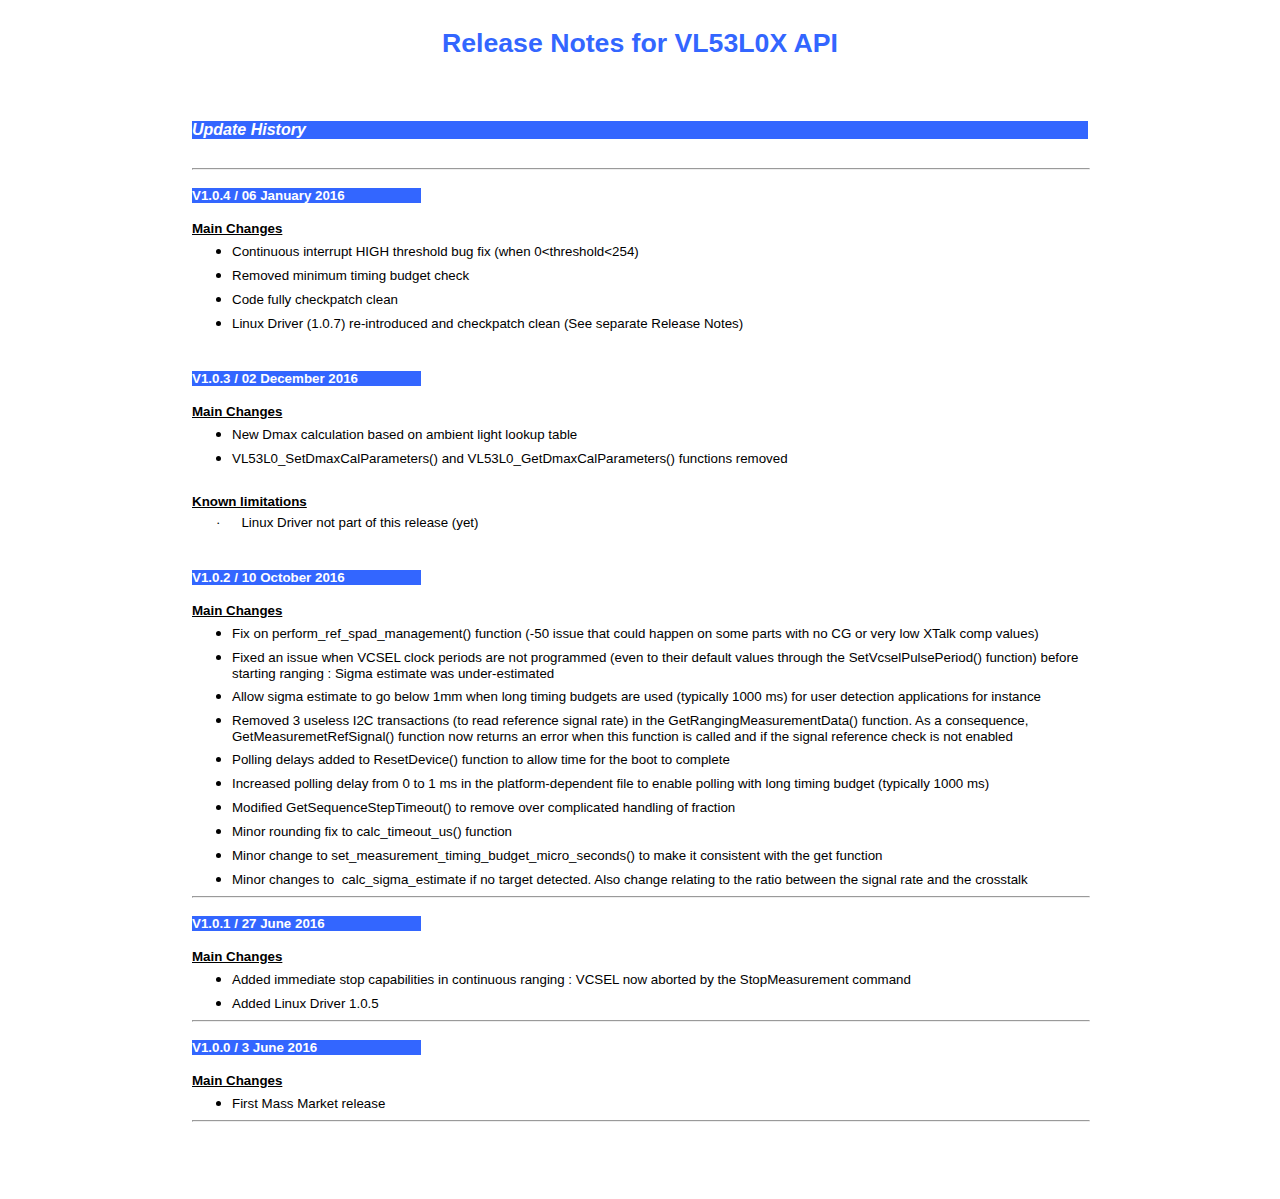
<file: laser/testcode/VL53L0X_1.0.4/Release_Notes.html>
<html xmlns:v="urn:schemas-microsoft-com:vml"
xmlns:o="urn:schemas-microsoft-com:office:office"
xmlns:w="urn:schemas-microsoft-com:office:word"
xmlns:m="http://schemas.microsoft.com/office/2004/12/omml"
xmlns="http://www.w3.org/TR/REC-html40">

<head>
<meta http-equiv=Content-Type content="text/html; charset=windows-1252">
<meta name=ProgId content=Word.Document>
<meta name=Generator content="Microsoft Word 15">
<meta name=Originator content="Microsoft Word 15">
<link rel=File-List href="Release_Notes_files/filelist.xml">
<link rel=Edit-Time-Data href="Release_Notes_files/editdata.mso">
<!--[if !mso]>
<style>
v\:* {behavior:url(#default#VML);}
o\:* {behavior:url(#default#VML);}
w\:* {behavior:url(#default#VML);}
.shape {behavior:url(#default#VML);}
</style>
<![endif]-->
<title>Release Notes for X-CUBE-WIFI1. Software for STM32, Expansion for
STM32Cube</title>
<!--[if gte mso 9]><xml>
 <o:DocumentProperties>
  <o:Author>STMicroelectronics</o:Author>
  <o:LastAuthor>Olivier LEMARCHAND</o:LastAuthor>
  <o:Revision>89</o:Revision>
  <o:TotalTime>505</o:TotalTime>
  <o:Created>2009-02-27T19:26:00Z</o:Created>
  <o:LastSaved>2017-01-05T18:45:00Z</o:LastSaved>
  <o:Pages>1</o:Pages>
  <o:Words>320</o:Words>
  <o:Characters>1830</o:Characters>
  <o:Company>STMicroelectronics</o:Company>
  <o:Lines>15</o:Lines>
  <o:Paragraphs>4</o:Paragraphs>
  <o:CharactersWithSpaces>2146</o:CharactersWithSpaces>
  <o:Version>15.00</o:Version>
 </o:DocumentProperties>
 <o:OfficeDocumentSettings>
  <o:AllowPNG/>
 </o:OfficeDocumentSettings>
</xml><![endif]-->
<link rel=themeData href="Release_Notes_files/themedata.thmx">
<link rel=colorSchemeMapping href="Release_Notes_files/colorschememapping.xml">
<!--[if gte mso 9]><xml>
 <w:WordDocument>
  <w:TrackMoves>false</w:TrackMoves>
  <w:TrackFormatting/>
  <w:ValidateAgainstSchemas/>
  <w:SaveIfXMLInvalid>false</w:SaveIfXMLInvalid>
  <w:IgnoreMixedContent>false</w:IgnoreMixedContent>
  <w:AlwaysShowPlaceholderText>false</w:AlwaysShowPlaceholderText>
  <w:DoNotPromoteQF/>
  <w:LidThemeOther>EN-US</w:LidThemeOther>
  <w:LidThemeAsian>X-NONE</w:LidThemeAsian>
  <w:LidThemeComplexScript>X-NONE</w:LidThemeComplexScript>
  <w:Compatibility>
   <w:BreakWrappedTables/>
   <w:SplitPgBreakAndParaMark/>
  </w:Compatibility>
  <w:BrowserLevel>MicrosoftInternetExplorer4</w:BrowserLevel>
  <m:mathPr>
   <m:mathFont m:val="Cambria Math"/>
   <m:brkBin m:val="before"/>
   <m:brkBinSub m:val="&#45;-"/>
   <m:smallFrac m:val="off"/>
   <m:dispDef/>
   <m:lMargin m:val="0"/>
   <m:rMargin m:val="0"/>
   <m:defJc m:val="centerGroup"/>
   <m:wrapIndent m:val="1440"/>
   <m:intLim m:val="subSup"/>
   <m:naryLim m:val="undOvr"/>
  </m:mathPr></w:WordDocument>
</xml><![endif]--><!--[if gte mso 9]><xml>
 <w:LatentStyles DefLockedState="false" DefUnhideWhenUsed="false"
  DefSemiHidden="false" DefQFormat="false" LatentStyleCount="371">
  <w:LsdException Locked="false" QFormat="true" Name="Normal"/>
  <w:LsdException Locked="false" QFormat="true" Name="heading 1"/>
  <w:LsdException Locked="false" QFormat="true" Name="heading 2"/>
  <w:LsdException Locked="false" QFormat="true" Name="heading 3"/>
  <w:LsdException Locked="false" SemiHidden="true" UnhideWhenUsed="true"
   QFormat="true" Name="heading 4"/>
  <w:LsdException Locked="false" SemiHidden="true" UnhideWhenUsed="true"
   QFormat="true" Name="heading 5"/>
  <w:LsdException Locked="false" SemiHidden="true" UnhideWhenUsed="true"
   QFormat="true" Name="heading 6"/>
  <w:LsdException Locked="false" SemiHidden="true" UnhideWhenUsed="true"
   QFormat="true" Name="heading 7"/>
  <w:LsdException Locked="false" SemiHidden="true" UnhideWhenUsed="true"
   QFormat="true" Name="heading 8"/>
  <w:LsdException Locked="false" SemiHidden="true" UnhideWhenUsed="true"
   QFormat="true" Name="heading 9"/>
  <w:LsdException Locked="false" SemiHidden="true" UnhideWhenUsed="true"
   Name="index 1"/>
  <w:LsdException Locked="false" SemiHidden="true" UnhideWhenUsed="true"
   Name="index 2"/>
  <w:LsdException Locked="false" SemiHidden="true" UnhideWhenUsed="true"
   Name="index 3"/>
  <w:LsdException Locked="false" SemiHidden="true" UnhideWhenUsed="true"
   Name="index 4"/>
  <w:LsdException Locked="false" SemiHidden="true" UnhideWhenUsed="true"
   Name="index 5"/>
  <w:LsdException Locked="false" SemiHidden="true" UnhideWhenUsed="true"
   Name="index 6"/>
  <w:LsdException Locked="false" SemiHidden="true" UnhideWhenUsed="true"
   Name="index 7"/>
  <w:LsdException Locked="false" SemiHidden="true" UnhideWhenUsed="true"
   Name="index 8"/>
  <w:LsdException Locked="false" SemiHidden="true" UnhideWhenUsed="true"
   Name="index 9"/>
  <w:LsdException Locked="false" SemiHidden="true" UnhideWhenUsed="true"
   Name="toc 1"/>
  <w:LsdException Locked="false" SemiHidden="true" UnhideWhenUsed="true"
   Name="toc 2"/>
  <w:LsdException Locked="false" SemiHidden="true" UnhideWhenUsed="true"
   Name="toc 3"/>
  <w:LsdException Locked="false" SemiHidden="true" UnhideWhenUsed="true"
   Name="toc 4"/>
  <w:LsdException Locked="false" SemiHidden="true" UnhideWhenUsed="true"
   Name="toc 5"/>
  <w:LsdException Locked="false" SemiHidden="true" UnhideWhenUsed="true"
   Name="toc 6"/>
  <w:LsdException Locked="false" SemiHidden="true" UnhideWhenUsed="true"
   Name="toc 7"/>
  <w:LsdException Locked="false" SemiHidden="true" UnhideWhenUsed="true"
   Name="toc 8"/>
  <w:LsdException Locked="false" SemiHidden="true" UnhideWhenUsed="true"
   Name="toc 9"/>
  <w:LsdException Locked="false" SemiHidden="true" UnhideWhenUsed="true"
   Name="Normal Indent"/>
  <w:LsdException Locked="false" SemiHidden="true" UnhideWhenUsed="true"
   Name="footnote text"/>
  <w:LsdException Locked="false" SemiHidden="true" UnhideWhenUsed="true"
   Name="annotation text"/>
  <w:LsdException Locked="false" SemiHidden="true" UnhideWhenUsed="true"
   Name="header"/>
  <w:LsdException Locked="false" SemiHidden="true" UnhideWhenUsed="true"
   Name="footer"/>
  <w:LsdException Locked="false" SemiHidden="true" UnhideWhenUsed="true"
   Name="index heading"/>
  <w:LsdException Locked="false" SemiHidden="true" UnhideWhenUsed="true"
   QFormat="true" Name="caption"/>
  <w:LsdException Locked="false" SemiHidden="true" UnhideWhenUsed="true"
   Name="table of figures"/>
  <w:LsdException Locked="false" SemiHidden="true" UnhideWhenUsed="true"
   Name="envelope address"/>
  <w:LsdException Locked="false" SemiHidden="true" UnhideWhenUsed="true"
   Name="envelope return"/>
  <w:LsdException Locked="false" SemiHidden="true" UnhideWhenUsed="true"
   Name="footnote reference"/>
  <w:LsdException Locked="false" SemiHidden="true" UnhideWhenUsed="true"
   Name="annotation reference"/>
  <w:LsdException Locked="false" SemiHidden="true" UnhideWhenUsed="true"
   Name="line number"/>
  <w:LsdException Locked="false" SemiHidden="true" UnhideWhenUsed="true"
   Name="page number"/>
  <w:LsdException Locked="false" SemiHidden="true" UnhideWhenUsed="true"
   Name="endnote reference"/>
  <w:LsdException Locked="false" SemiHidden="true" UnhideWhenUsed="true"
   Name="endnote text"/>
  <w:LsdException Locked="false" SemiHidden="true" UnhideWhenUsed="true"
   Name="table of authorities"/>
  <w:LsdException Locked="false" SemiHidden="true" UnhideWhenUsed="true"
   Name="macro"/>
  <w:LsdException Locked="false" SemiHidden="true" UnhideWhenUsed="true"
   Name="toa heading"/>
  <w:LsdException Locked="false" SemiHidden="true" UnhideWhenUsed="true"
   Name="List"/>
  <w:LsdException Locked="false" SemiHidden="true" UnhideWhenUsed="true"
   Name="List Bullet"/>
  <w:LsdException Locked="false" SemiHidden="true" UnhideWhenUsed="true"
   Name="List 2"/>
  <w:LsdException Locked="false" SemiHidden="true" UnhideWhenUsed="true"
   Name="List 3"/>
  <w:LsdException Locked="false" SemiHidden="true" UnhideWhenUsed="true"
   Name="List Bullet 2"/>
  <w:LsdException Locked="false" SemiHidden="true" UnhideWhenUsed="true"
   Name="List Bullet 3"/>
  <w:LsdException Locked="false" SemiHidden="true" UnhideWhenUsed="true"
   Name="List Bullet 4"/>
  <w:LsdException Locked="false" SemiHidden="true" UnhideWhenUsed="true"
   Name="List Bullet 5"/>
  <w:LsdException Locked="false" SemiHidden="true" UnhideWhenUsed="true"
   Name="List Number 2"/>
  <w:LsdException Locked="false" SemiHidden="true" UnhideWhenUsed="true"
   Name="List Number 3"/>
  <w:LsdException Locked="false" SemiHidden="true" UnhideWhenUsed="true"
   Name="List Number 4"/>
  <w:LsdException Locked="false" SemiHidden="true" UnhideWhenUsed="true"
   Name="List Number 5"/>
  <w:LsdException Locked="false" QFormat="true" Name="Title"/>
  <w:LsdException Locked="false" SemiHidden="true" UnhideWhenUsed="true"
   Name="Closing"/>
  <w:LsdException Locked="false" SemiHidden="true" UnhideWhenUsed="true"
   Name="Signature"/>
  <w:LsdException Locked="false" Priority="1" SemiHidden="true"
   UnhideWhenUsed="true" Name="Default Paragraph Font"/>
  <w:LsdException Locked="false" SemiHidden="true" UnhideWhenUsed="true"
   Name="Body Text"/>
  <w:LsdException Locked="false" SemiHidden="true" UnhideWhenUsed="true"
   Name="Body Text Indent"/>
  <w:LsdException Locked="false" SemiHidden="true" UnhideWhenUsed="true"
   Name="List Continue"/>
  <w:LsdException Locked="false" SemiHidden="true" UnhideWhenUsed="true"
   Name="List Continue 2"/>
  <w:LsdException Locked="false" SemiHidden="true" UnhideWhenUsed="true"
   Name="List Continue 3"/>
  <w:LsdException Locked="false" SemiHidden="true" UnhideWhenUsed="true"
   Name="List Continue 4"/>
  <w:LsdException Locked="false" SemiHidden="true" UnhideWhenUsed="true"
   Name="List Continue 5"/>
  <w:LsdException Locked="false" SemiHidden="true" UnhideWhenUsed="true"
   Name="Message Header"/>
  <w:LsdException Locked="false" QFormat="true" Name="Subtitle"/>
  <w:LsdException Locked="false" SemiHidden="true" UnhideWhenUsed="true"
   Name="Body Text First Indent 2"/>
  <w:LsdException Locked="false" SemiHidden="true" UnhideWhenUsed="true"
   Name="Note Heading"/>
  <w:LsdException Locked="false" SemiHidden="true" UnhideWhenUsed="true"
   Name="Body Text 2"/>
  <w:LsdException Locked="false" SemiHidden="true" UnhideWhenUsed="true"
   Name="Body Text 3"/>
  <w:LsdException Locked="false" SemiHidden="true" UnhideWhenUsed="true"
   Name="Body Text Indent 2"/>
  <w:LsdException Locked="false" SemiHidden="true" UnhideWhenUsed="true"
   Name="Body Text Indent 3"/>
  <w:LsdException Locked="false" SemiHidden="true" UnhideWhenUsed="true"
   Name="Block Text"/>
  <w:LsdException Locked="false" SemiHidden="true" UnhideWhenUsed="true"
   Name="Hyperlink"/>
  <w:LsdException Locked="false" SemiHidden="true" UnhideWhenUsed="true"
   Name="FollowedHyperlink"/>
  <w:LsdException Locked="false" QFormat="true" Name="Strong"/>
  <w:LsdException Locked="false" QFormat="true" Name="Emphasis"/>
  <w:LsdException Locked="false" SemiHidden="true" UnhideWhenUsed="true"
   Name="Document Map"/>
  <w:LsdException Locked="false" SemiHidden="true" UnhideWhenUsed="true"
   Name="Plain Text"/>
  <w:LsdException Locked="false" SemiHidden="true" UnhideWhenUsed="true"
   Name="E-mail Signature"/>
  <w:LsdException Locked="false" SemiHidden="true" UnhideWhenUsed="true"
   Name="HTML Top of Form"/>
  <w:LsdException Locked="false" SemiHidden="true" UnhideWhenUsed="true"
   Name="HTML Bottom of Form"/>
  <w:LsdException Locked="false" Priority="99" SemiHidden="true"
   UnhideWhenUsed="true" Name="Normal (Web)"/>
  <w:LsdException Locked="false" SemiHidden="true" UnhideWhenUsed="true"
   Name="HTML Acronym"/>
  <w:LsdException Locked="false" SemiHidden="true" UnhideWhenUsed="true"
   Name="HTML Address"/>
  <w:LsdException Locked="false" SemiHidden="true" UnhideWhenUsed="true"
   Name="HTML Cite"/>
  <w:LsdException Locked="false" SemiHidden="true" UnhideWhenUsed="true"
   Name="HTML Code"/>
  <w:LsdException Locked="false" SemiHidden="true" UnhideWhenUsed="true"
   Name="HTML Definition"/>
  <w:LsdException Locked="false" SemiHidden="true" UnhideWhenUsed="true"
   Name="HTML Keyboard"/>
  <w:LsdException Locked="false" SemiHidden="true" UnhideWhenUsed="true"
   Name="HTML Preformatted"/>
  <w:LsdException Locked="false" SemiHidden="true" UnhideWhenUsed="true"
   Name="HTML Sample"/>
  <w:LsdException Locked="false" SemiHidden="true" UnhideWhenUsed="true"
   Name="HTML Typewriter"/>
  <w:LsdException Locked="false" SemiHidden="true" UnhideWhenUsed="true"
   Name="HTML Variable"/>
  <w:LsdException Locked="false" SemiHidden="true" UnhideWhenUsed="true"
   Name="Normal Table"/>
  <w:LsdException Locked="false" SemiHidden="true" UnhideWhenUsed="true"
   Name="annotation subject"/>
  <w:LsdException Locked="false" Priority="99" SemiHidden="true"
   UnhideWhenUsed="true" Name="No List"/>
  <w:LsdException Locked="false" SemiHidden="true" UnhideWhenUsed="true"
   Name="Outline List 1"/>
  <w:LsdException Locked="false" SemiHidden="true" UnhideWhenUsed="true"
   Name="Outline List 2"/>
  <w:LsdException Locked="false" SemiHidden="true" UnhideWhenUsed="true"
   Name="Outline List 3"/>
  <w:LsdException Locked="false" SemiHidden="true" UnhideWhenUsed="true"
   Name="Table Simple 1"/>
  <w:LsdException Locked="false" SemiHidden="true" UnhideWhenUsed="true"
   Name="Table Simple 2"/>
  <w:LsdException Locked="false" SemiHidden="true" UnhideWhenUsed="true"
   Name="Table Simple 3"/>
  <w:LsdException Locked="false" SemiHidden="true" UnhideWhenUsed="true"
   Name="Table Classic 1"/>
  <w:LsdException Locked="false" SemiHidden="true" UnhideWhenUsed="true"
   Name="Table Classic 2"/>
  <w:LsdException Locked="false" SemiHidden="true" UnhideWhenUsed="true"
   Name="Table Classic 3"/>
  <w:LsdException Locked="false" SemiHidden="true" UnhideWhenUsed="true"
   Name="Table Classic 4"/>
  <w:LsdException Locked="false" SemiHidden="true" UnhideWhenUsed="true"
   Name="Table Colorful 1"/>
  <w:LsdException Locked="false" SemiHidden="true" UnhideWhenUsed="true"
   Name="Table Colorful 2"/>
  <w:LsdException Locked="false" SemiHidden="true" UnhideWhenUsed="true"
   Name="Table Colorful 3"/>
  <w:LsdException Locked="false" SemiHidden="true" UnhideWhenUsed="true"
   Name="Table Columns 1"/>
  <w:LsdException Locked="false" SemiHidden="true" UnhideWhenUsed="true"
   Name="Table Columns 2"/>
  <w:LsdException Locked="false" SemiHidden="true" UnhideWhenUsed="true"
   Name="Table Columns 3"/>
  <w:LsdException Locked="false" SemiHidden="true" UnhideWhenUsed="true"
   Name="Table Columns 4"/>
  <w:LsdException Locked="false" SemiHidden="true" UnhideWhenUsed="true"
   Name="Table Columns 5"/>
  <w:LsdException Locked="false" SemiHidden="true" UnhideWhenUsed="true"
   Name="Table Grid 1"/>
  <w:LsdException Locked="false" SemiHidden="true" UnhideWhenUsed="true"
   Name="Table Grid 2"/>
  <w:LsdException Locked="false" SemiHidden="true" UnhideWhenUsed="true"
   Name="Table Grid 3"/>
  <w:LsdException Locked="false" SemiHidden="true" UnhideWhenUsed="true"
   Name="Table Grid 4"/>
  <w:LsdException Locked="false" SemiHidden="true" UnhideWhenUsed="true"
   Name="Table Grid 5"/>
  <w:LsdException Locked="false" SemiHidden="true" UnhideWhenUsed="true"
   Name="Table Grid 6"/>
  <w:LsdException Locked="false" SemiHidden="true" UnhideWhenUsed="true"
   Name="Table Grid 7"/>
  <w:LsdException Locked="false" SemiHidden="true" UnhideWhenUsed="true"
   Name="Table Grid 8"/>
  <w:LsdException Locked="false" SemiHidden="true" UnhideWhenUsed="true"
   Name="Table List 1"/>
  <w:LsdException Locked="false" SemiHidden="true" UnhideWhenUsed="true"
   Name="Table List 2"/>
  <w:LsdException Locked="false" SemiHidden="true" UnhideWhenUsed="true"
   Name="Table List 3"/>
  <w:LsdException Locked="false" SemiHidden="true" UnhideWhenUsed="true"
   Name="Table List 4"/>
  <w:LsdException Locked="false" SemiHidden="true" UnhideWhenUsed="true"
   Name="Table List 5"/>
  <w:LsdException Locked="false" SemiHidden="true" UnhideWhenUsed="true"
   Name="Table List 6"/>
  <w:LsdException Locked="false" SemiHidden="true" UnhideWhenUsed="true"
   Name="Table List 7"/>
  <w:LsdException Locked="false" SemiHidden="true" UnhideWhenUsed="true"
   Name="Table List 8"/>
  <w:LsdException Locked="false" SemiHidden="true" UnhideWhenUsed="true"
   Name="Table 3D effects 1"/>
  <w:LsdException Locked="false" SemiHidden="true" UnhideWhenUsed="true"
   Name="Table 3D effects 2"/>
  <w:LsdException Locked="false" SemiHidden="true" UnhideWhenUsed="true"
   Name="Table 3D effects 3"/>
  <w:LsdException Locked="false" SemiHidden="true" UnhideWhenUsed="true"
   Name="Table Contemporary"/>
  <w:LsdException Locked="false" SemiHidden="true" UnhideWhenUsed="true"
   Name="Table Elegant"/>
  <w:LsdException Locked="false" SemiHidden="true" UnhideWhenUsed="true"
   Name="Table Professional"/>
  <w:LsdException Locked="false" SemiHidden="true" UnhideWhenUsed="true"
   Name="Table Subtle 1"/>
  <w:LsdException Locked="false" SemiHidden="true" UnhideWhenUsed="true"
   Name="Table Subtle 2"/>
  <w:LsdException Locked="false" SemiHidden="true" UnhideWhenUsed="true"
   Name="Table Web 1"/>
  <w:LsdException Locked="false" SemiHidden="true" UnhideWhenUsed="true"
   Name="Table Web 2"/>
  <w:LsdException Locked="false" SemiHidden="true" UnhideWhenUsed="true"
   Name="Table Web 3"/>
  <w:LsdException Locked="false" Priority="99" SemiHidden="true"
   UnhideWhenUsed="true" Name="Balloon Text"/>
  <w:LsdException Locked="false" SemiHidden="true" UnhideWhenUsed="true"
   Name="Table Theme"/>
  <w:LsdException Locked="false" Priority="99" SemiHidden="true"
   Name="Placeholder Text"/>
  <w:LsdException Locked="false" Priority="1" QFormat="true" Name="No Spacing"/>
  <w:LsdException Locked="false" Priority="60" Name="Light Shading"/>
  <w:LsdException Locked="false" Priority="61" Name="Light List"/>
  <w:LsdException Locked="false" Priority="62" Name="Light Grid"/>
  <w:LsdException Locked="false" Priority="63" Name="Medium Shading 1"/>
  <w:LsdException Locked="false" Priority="64" Name="Medium Shading 2"/>
  <w:LsdException Locked="false" Priority="65" Name="Medium List 1"/>
  <w:LsdException Locked="false" Priority="66" Name="Medium List 2"/>
  <w:LsdException Locked="false" Priority="67" Name="Medium Grid 1"/>
  <w:LsdException Locked="false" Priority="68" Name="Medium Grid 2"/>
  <w:LsdException Locked="false" Priority="69" Name="Medium Grid 3"/>
  <w:LsdException Locked="false" Priority="70" Name="Dark List"/>
  <w:LsdException Locked="false" Priority="71" Name="Colorful Shading"/>
  <w:LsdException Locked="false" Priority="72" Name="Colorful List"/>
  <w:LsdException Locked="false" Priority="73" Name="Colorful Grid"/>
  <w:LsdException Locked="false" Priority="60" Name="Light Shading Accent 1"/>
  <w:LsdException Locked="false" Priority="61" Name="Light List Accent 1"/>
  <w:LsdException Locked="false" Priority="62" Name="Light Grid Accent 1"/>
  <w:LsdException Locked="false" Priority="63" Name="Medium Shading 1 Accent 1"/>
  <w:LsdException Locked="false" Priority="64" Name="Medium Shading 2 Accent 1"/>
  <w:LsdException Locked="false" Priority="65" Name="Medium List 1 Accent 1"/>
  <w:LsdException Locked="false" Priority="99" SemiHidden="true" Name="Revision"/>
  <w:LsdException Locked="false" Priority="34" QFormat="true"
   Name="List Paragraph"/>
  <w:LsdException Locked="false" Priority="29" QFormat="true" Name="Quote"/>
  <w:LsdException Locked="false" Priority="30" QFormat="true"
   Name="Intense Quote"/>
  <w:LsdException Locked="false" Priority="66" Name="Medium List 2 Accent 1"/>
  <w:LsdException Locked="false" Priority="67" Name="Medium Grid 1 Accent 1"/>
  <w:LsdException Locked="false" Priority="68" Name="Medium Grid 2 Accent 1"/>
  <w:LsdException Locked="false" Priority="69" Name="Medium Grid 3 Accent 1"/>
  <w:LsdException Locked="false" Priority="70" Name="Dark List Accent 1"/>
  <w:LsdException Locked="false" Priority="71" Name="Colorful Shading Accent 1"/>
  <w:LsdException Locked="false" Priority="72" Name="Colorful List Accent 1"/>
  <w:LsdException Locked="false" Priority="73" Name="Colorful Grid Accent 1"/>
  <w:LsdException Locked="false" Priority="60" Name="Light Shading Accent 2"/>
  <w:LsdException Locked="false" Priority="61" Name="Light List Accent 2"/>
  <w:LsdException Locked="false" Priority="62" Name="Light Grid Accent 2"/>
  <w:LsdException Locked="false" Priority="63" Name="Medium Shading 1 Accent 2"/>
  <w:LsdException Locked="false" Priority="64" Name="Medium Shading 2 Accent 2"/>
  <w:LsdException Locked="false" Priority="65" Name="Medium List 1 Accent 2"/>
  <w:LsdException Locked="false" Priority="66" Name="Medium List 2 Accent 2"/>
  <w:LsdException Locked="false" Priority="67" Name="Medium Grid 1 Accent 2"/>
  <w:LsdException Locked="false" Priority="68" Name="Medium Grid 2 Accent 2"/>
  <w:LsdException Locked="false" Priority="69" Name="Medium Grid 3 Accent 2"/>
  <w:LsdException Locked="false" Priority="70" Name="Dark List Accent 2"/>
  <w:LsdException Locked="false" Priority="71" Name="Colorful Shading Accent 2"/>
  <w:LsdException Locked="false" Priority="72" Name="Colorful List Accent 2"/>
  <w:LsdException Locked="false" Priority="73" Name="Colorful Grid Accent 2"/>
  <w:LsdException Locked="false" Priority="60" Name="Light Shading Accent 3"/>
  <w:LsdException Locked="false" Priority="61" Name="Light List Accent 3"/>
  <w:LsdException Locked="false" Priority="62" Name="Light Grid Accent 3"/>
  <w:LsdException Locked="false" Priority="63" Name="Medium Shading 1 Accent 3"/>
  <w:LsdException Locked="false" Priority="64" Name="Medium Shading 2 Accent 3"/>
  <w:LsdException Locked="false" Priority="65" Name="Medium List 1 Accent 3"/>
  <w:LsdException Locked="false" Priority="66" Name="Medium List 2 Accent 3"/>
  <w:LsdException Locked="false" Priority="67" Name="Medium Grid 1 Accent 3"/>
  <w:LsdException Locked="false" Priority="68" Name="Medium Grid 2 Accent 3"/>
  <w:LsdException Locked="false" Priority="69" Name="Medium Grid 3 Accent 3"/>
  <w:LsdException Locked="false" Priority="70" Name="Dark List Accent 3"/>
  <w:LsdException Locked="false" Priority="71" Name="Colorful Shading Accent 3"/>
  <w:LsdException Locked="false" Priority="72" Name="Colorful List Accent 3"/>
  <w:LsdException Locked="false" Priority="73" Name="Colorful Grid Accent 3"/>
  <w:LsdException Locked="false" Priority="60" Name="Light Shading Accent 4"/>
  <w:LsdException Locked="false" Priority="61" Name="Light List Accent 4"/>
  <w:LsdException Locked="false" Priority="62" Name="Light Grid Accent 4"/>
  <w:LsdException Locked="false" Priority="63" Name="Medium Shading 1 Accent 4"/>
  <w:LsdException Locked="false" Priority="64" Name="Medium Shading 2 Accent 4"/>
  <w:LsdException Locked="false" Priority="65" Name="Medium List 1 Accent 4"/>
  <w:LsdException Locked="false" Priority="66" Name="Medium List 2 Accent 4"/>
  <w:LsdException Locked="false" Priority="67" Name="Medium Grid 1 Accent 4"/>
  <w:LsdException Locked="false" Priority="68" Name="Medium Grid 2 Accent 4"/>
  <w:LsdException Locked="false" Priority="69" Name="Medium Grid 3 Accent 4"/>
  <w:LsdException Locked="false" Priority="70" Name="Dark List Accent 4"/>
  <w:LsdException Locked="false" Priority="71" Name="Colorful Shading Accent 4"/>
  <w:LsdException Locked="false" Priority="72" Name="Colorful List Accent 4"/>
  <w:LsdException Locked="false" Priority="73" Name="Colorful Grid Accent 4"/>
  <w:LsdException Locked="false" Priority="60" Name="Light Shading Accent 5"/>
  <w:LsdException Locked="false" Priority="61" Name="Light List Accent 5"/>
  <w:LsdException Locked="false" Priority="62" Name="Light Grid Accent 5"/>
  <w:LsdException Locked="false" Priority="63" Name="Medium Shading 1 Accent 5"/>
  <w:LsdException Locked="false" Priority="64" Name="Medium Shading 2 Accent 5"/>
  <w:LsdException Locked="false" Priority="65" Name="Medium List 1 Accent 5"/>
  <w:LsdException Locked="false" Priority="66" Name="Medium List 2 Accent 5"/>
  <w:LsdException Locked="false" Priority="67" Name="Medium Grid 1 Accent 5"/>
  <w:LsdException Locked="false" Priority="68" Name="Medium Grid 2 Accent 5"/>
  <w:LsdException Locked="false" Priority="69" Name="Medium Grid 3 Accent 5"/>
  <w:LsdException Locked="false" Priority="70" Name="Dark List Accent 5"/>
  <w:LsdException Locked="false" Priority="71" Name="Colorful Shading Accent 5"/>
  <w:LsdException Locked="false" Priority="72" Name="Colorful List Accent 5"/>
  <w:LsdException Locked="false" Priority="73" Name="Colorful Grid Accent 5"/>
  <w:LsdException Locked="false" Priority="60" Name="Light Shading Accent 6"/>
  <w:LsdException Locked="false" Priority="61" Name="Light List Accent 6"/>
  <w:LsdException Locked="false" Priority="62" Name="Light Grid Accent 6"/>
  <w:LsdException Locked="false" Priority="63" Name="Medium Shading 1 Accent 6"/>
  <w:LsdException Locked="false" Priority="64" Name="Medium Shading 2 Accent 6"/>
  <w:LsdException Locked="false" Priority="65" Name="Medium List 1 Accent 6"/>
  <w:LsdException Locked="false" Priority="66" Name="Medium List 2 Accent 6"/>
  <w:LsdException Locked="false" Priority="67" Name="Medium Grid 1 Accent 6"/>
  <w:LsdException Locked="false" Priority="68" Name="Medium Grid 2 Accent 6"/>
  <w:LsdException Locked="false" Priority="69" Name="Medium Grid 3 Accent 6"/>
  <w:LsdException Locked="false" Priority="70" Name="Dark List Accent 6"/>
  <w:LsdException Locked="false" Priority="71" Name="Colorful Shading Accent 6"/>
  <w:LsdException Locked="false" Priority="72" Name="Colorful List Accent 6"/>
  <w:LsdException Locked="false" Priority="73" Name="Colorful Grid Accent 6"/>
  <w:LsdException Locked="false" Priority="19" QFormat="true"
   Name="Subtle Emphasis"/>
  <w:LsdException Locked="false" Priority="21" QFormat="true"
   Name="Intense Emphasis"/>
  <w:LsdException Locked="false" Priority="31" QFormat="true"
   Name="Subtle Reference"/>
  <w:LsdException Locked="false" Priority="32" QFormat="true"
   Name="Intense Reference"/>
  <w:LsdException Locked="false" Priority="33" QFormat="true" Name="Book Title"/>
  <w:LsdException Locked="false" Priority="37" SemiHidden="true"
   UnhideWhenUsed="true" Name="Bibliography"/>
  <w:LsdException Locked="false" Priority="39" SemiHidden="true"
   UnhideWhenUsed="true" QFormat="true" Name="TOC Heading"/>
  <w:LsdException Locked="false" Priority="41" Name="Plain Table 1"/>
  <w:LsdException Locked="false" Priority="42" Name="Plain Table 2"/>
  <w:LsdException Locked="false" Priority="43" Name="Plain Table 3"/>
  <w:LsdException Locked="false" Priority="44" Name="Plain Table 4"/>
  <w:LsdException Locked="false" Priority="45" Name="Plain Table 5"/>
  <w:LsdException Locked="false" Priority="40" Name="Grid Table Light"/>
  <w:LsdException Locked="false" Priority="46" Name="Grid Table 1 Light"/>
  <w:LsdException Locked="false" Priority="47" Name="Grid Table 2"/>
  <w:LsdException Locked="false" Priority="48" Name="Grid Table 3"/>
  <w:LsdException Locked="false" Priority="49" Name="Grid Table 4"/>
  <w:LsdException Locked="false" Priority="50" Name="Grid Table 5 Dark"/>
  <w:LsdException Locked="false" Priority="51" Name="Grid Table 6 Colorful"/>
  <w:LsdException Locked="false" Priority="52" Name="Grid Table 7 Colorful"/>
  <w:LsdException Locked="false" Priority="46"
   Name="Grid Table 1 Light Accent 1"/>
  <w:LsdException Locked="false" Priority="47" Name="Grid Table 2 Accent 1"/>
  <w:LsdException Locked="false" Priority="48" Name="Grid Table 3 Accent 1"/>
  <w:LsdException Locked="false" Priority="49" Name="Grid Table 4 Accent 1"/>
  <w:LsdException Locked="false" Priority="50" Name="Grid Table 5 Dark Accent 1"/>
  <w:LsdException Locked="false" Priority="51"
   Name="Grid Table 6 Colorful Accent 1"/>
  <w:LsdException Locked="false" Priority="52"
   Name="Grid Table 7 Colorful Accent 1"/>
  <w:LsdException Locked="false" Priority="46"
   Name="Grid Table 1 Light Accent 2"/>
  <w:LsdException Locked="false" Priority="47" Name="Grid Table 2 Accent 2"/>
  <w:LsdException Locked="false" Priority="48" Name="Grid Table 3 Accent 2"/>
  <w:LsdException Locked="false" Priority="49" Name="Grid Table 4 Accent 2"/>
  <w:LsdException Locked="false" Priority="50" Name="Grid Table 5 Dark Accent 2"/>
  <w:LsdException Locked="false" Priority="51"
   Name="Grid Table 6 Colorful Accent 2"/>
  <w:LsdException Locked="false" Priority="52"
   Name="Grid Table 7 Colorful Accent 2"/>
  <w:LsdException Locked="false" Priority="46"
   Name="Grid Table 1 Light Accent 3"/>
  <w:LsdException Locked="false" Priority="47" Name="Grid Table 2 Accent 3"/>
  <w:LsdException Locked="false" Priority="48" Name="Grid Table 3 Accent 3"/>
  <w:LsdException Locked="false" Priority="49" Name="Grid Table 4 Accent 3"/>
  <w:LsdException Locked="false" Priority="50" Name="Grid Table 5 Dark Accent 3"/>
  <w:LsdException Locked="false" Priority="51"
   Name="Grid Table 6 Colorful Accent 3"/>
  <w:LsdException Locked="false" Priority="52"
   Name="Grid Table 7 Colorful Accent 3"/>
  <w:LsdException Locked="false" Priority="46"
   Name="Grid Table 1 Light Accent 4"/>
  <w:LsdException Locked="false" Priority="47" Name="Grid Table 2 Accent 4"/>
  <w:LsdException Locked="false" Priority="48" Name="Grid Table 3 Accent 4"/>
  <w:LsdException Locked="false" Priority="49" Name="Grid Table 4 Accent 4"/>
  <w:LsdException Locked="false" Priority="50" Name="Grid Table 5 Dark Accent 4"/>
  <w:LsdException Locked="false" Priority="51"
   Name="Grid Table 6 Colorful Accent 4"/>
  <w:LsdException Locked="false" Priority="52"
   Name="Grid Table 7 Colorful Accent 4"/>
  <w:LsdException Locked="false" Priority="46"
   Name="Grid Table 1 Light Accent 5"/>
  <w:LsdException Locked="false" Priority="47" Name="Grid Table 2 Accent 5"/>
  <w:LsdException Locked="false" Priority="48" Name="Grid Table 3 Accent 5"/>
  <w:LsdException Locked="false" Priority="49" Name="Grid Table 4 Accent 5"/>
  <w:LsdException Locked="false" Priority="50" Name="Grid Table 5 Dark Accent 5"/>
  <w:LsdException Locked="false" Priority="51"
   Name="Grid Table 6 Colorful Accent 5"/>
  <w:LsdException Locked="false" Priority="52"
   Name="Grid Table 7 Colorful Accent 5"/>
  <w:LsdException Locked="false" Priority="46"
   Name="Grid Table 1 Light Accent 6"/>
  <w:LsdException Locked="false" Priority="47" Name="Grid Table 2 Accent 6"/>
  <w:LsdException Locked="false" Priority="48" Name="Grid Table 3 Accent 6"/>
  <w:LsdException Locked="false" Priority="49" Name="Grid Table 4 Accent 6"/>
  <w:LsdException Locked="false" Priority="50" Name="Grid Table 5 Dark Accent 6"/>
  <w:LsdException Locked="false" Priority="51"
   Name="Grid Table 6 Colorful Accent 6"/>
  <w:LsdException Locked="false" Priority="52"
   Name="Grid Table 7 Colorful Accent 6"/>
  <w:LsdException Locked="false" Priority="46" Name="List Table 1 Light"/>
  <w:LsdException Locked="false" Priority="47" Name="List Table 2"/>
  <w:LsdException Locked="false" Priority="48" Name="List Table 3"/>
  <w:LsdException Locked="false" Priority="49" Name="List Table 4"/>
  <w:LsdException Locked="false" Priority="50" Name="List Table 5 Dark"/>
  <w:LsdException Locked="false" Priority="51" Name="List Table 6 Colorful"/>
  <w:LsdException Locked="false" Priority="52" Name="List Table 7 Colorful"/>
  <w:LsdException Locked="false" Priority="46"
   Name="List Table 1 Light Accent 1"/>
  <w:LsdException Locked="false" Priority="47" Name="List Table 2 Accent 1"/>
  <w:LsdException Locked="false" Priority="48" Name="List Table 3 Accent 1"/>
  <w:LsdException Locked="false" Priority="49" Name="List Table 4 Accent 1"/>
  <w:LsdException Locked="false" Priority="50" Name="List Table 5 Dark Accent 1"/>
  <w:LsdException Locked="false" Priority="51"
   Name="List Table 6 Colorful Accent 1"/>
  <w:LsdException Locked="false" Priority="52"
   Name="List Table 7 Colorful Accent 1"/>
  <w:LsdException Locked="false" Priority="46"
   Name="List Table 1 Light Accent 2"/>
  <w:LsdException Locked="false" Priority="47" Name="List Table 2 Accent 2"/>
  <w:LsdException Locked="false" Priority="48" Name="List Table 3 Accent 2"/>
  <w:LsdException Locked="false" Priority="49" Name="List Table 4 Accent 2"/>
  <w:LsdException Locked="false" Priority="50" Name="List Table 5 Dark Accent 2"/>
  <w:LsdException Locked="false" Priority="51"
   Name="List Table 6 Colorful Accent 2"/>
  <w:LsdException Locked="false" Priority="52"
   Name="List Table 7 Colorful Accent 2"/>
  <w:LsdException Locked="false" Priority="46"
   Name="List Table 1 Light Accent 3"/>
  <w:LsdException Locked="false" Priority="47" Name="List Table 2 Accent 3"/>
  <w:LsdException Locked="false" Priority="48" Name="List Table 3 Accent 3"/>
  <w:LsdException Locked="false" Priority="49" Name="List Table 4 Accent 3"/>
  <w:LsdException Locked="false" Priority="50" Name="List Table 5 Dark Accent 3"/>
  <w:LsdException Locked="false" Priority="51"
   Name="List Table 6 Colorful Accent 3"/>
  <w:LsdException Locked="false" Priority="52"
   Name="List Table 7 Colorful Accent 3"/>
  <w:LsdException Locked="false" Priority="46"
   Name="List Table 1 Light Accent 4"/>
  <w:LsdException Locked="false" Priority="47" Name="List Table 2 Accent 4"/>
  <w:LsdException Locked="false" Priority="48" Name="List Table 3 Accent 4"/>
  <w:LsdException Locked="false" Priority="49" Name="List Table 4 Accent 4"/>
  <w:LsdException Locked="false" Priority="50" Name="List Table 5 Dark Accent 4"/>
  <w:LsdException Locked="false" Priority="51"
   Name="List Table 6 Colorful Accent 4"/>
  <w:LsdException Locked="false" Priority="52"
   Name="List Table 7 Colorful Accent 4"/>
  <w:LsdException Locked="false" Priority="46"
   Name="List Table 1 Light Accent 5"/>
  <w:LsdException Locked="false" Priority="47" Name="List Table 2 Accent 5"/>
  <w:LsdException Locked="false" Priority="48" Name="List Table 3 Accent 5"/>
  <w:LsdException Locked="false" Priority="49" Name="List Table 4 Accent 5"/>
  <w:LsdException Locked="false" Priority="50" Name="List Table 5 Dark Accent 5"/>
  <w:LsdException Locked="false" Priority="51"
   Name="List Table 6 Colorful Accent 5"/>
  <w:LsdException Locked="false" Priority="52"
   Name="List Table 7 Colorful Accent 5"/>
  <w:LsdException Locked="false" Priority="46"
   Name="List Table 1 Light Accent 6"/>
  <w:LsdException Locked="false" Priority="47" Name="List Table 2 Accent 6"/>
  <w:LsdException Locked="false" Priority="48" Name="List Table 3 Accent 6"/>
  <w:LsdException Locked="false" Priority="49" Name="List Table 4 Accent 6"/>
  <w:LsdException Locked="false" Priority="50" Name="List Table 5 Dark Accent 6"/>
  <w:LsdException Locked="false" Priority="51"
   Name="List Table 6 Colorful Accent 6"/>
  <w:LsdException Locked="false" Priority="52"
   Name="List Table 7 Colorful Accent 6"/>
 </w:LatentStyles>
</xml><![endif]-->
<style>
<!--
 /* Font Definitions */
 @font-face
	{font-family:Wingdings;
	panose-1:5 0 0 0 0 0 0 0 0 0;
	mso-font-charset:2;
	mso-generic-font-family:auto;
	mso-font-pitch:variable;
	mso-font-signature:0 268435456 0 0 -2147483648 0;}
@font-face
	{font-family:"Cambria Math";
	panose-1:2 4 5 3 5 4 6 3 2 4;
	mso-font-charset:1;
	mso-generic-font-family:roman;
	mso-font-format:other;
	mso-font-pitch:variable;
	mso-font-signature:0 0 0 0 0 0;}
@font-face
	{font-family:Tahoma;
	panose-1:2 11 6 4 3 5 4 4 2 4;
	mso-font-charset:0;
	mso-generic-font-family:swiss;
	mso-font-pitch:variable;
	mso-font-signature:-520081665 -1073717157 41 0 66047 0;}
@font-face
	{font-family:Verdana;
	panose-1:2 11 6 4 3 5 4 4 2 4;
	mso-font-charset:0;
	mso-generic-font-family:swiss;
	mso-font-pitch:variable;
	mso-font-signature:-1593833729 1073750107 16 0 415 0;}
 /* Style Definitions */
 p.MsoNormal, li.MsoNormal, div.MsoNormal
	{mso-style-unhide:no;
	mso-style-qformat:yes;
	mso-style-parent:"";
	margin:0in;
	margin-bottom:.0001pt;
	mso-pagination:widow-orphan;
	font-size:12.0pt;
	font-family:"Times New Roman",serif;
	mso-fareast-font-family:"Times New Roman";}
h1
	{mso-style-unhide:no;
	mso-style-qformat:yes;
	mso-style-link:"Heading 1 Char";
	mso-margin-top-alt:auto;
	margin-right:0in;
	mso-margin-bottom-alt:auto;
	margin-left:0in;
	mso-pagination:widow-orphan;
	mso-outline-level:1;
	font-size:24.0pt;
	font-family:"Times New Roman",serif;
	mso-fareast-font-family:"Times New Roman";
	mso-fareast-theme-font:minor-fareast;
	font-weight:bold;}
h2
	{mso-style-unhide:no;
	mso-style-qformat:yes;
	mso-style-link:"Heading 2 Char";
	mso-style-next:Normal;
	margin-top:12.0pt;
	margin-right:0in;
	margin-bottom:3.0pt;
	margin-left:0in;
	mso-pagination:widow-orphan;
	page-break-after:avoid;
	mso-outline-level:2;
	font-size:14.0pt;
	font-family:"Arial",sans-serif;
	mso-fareast-font-family:"Times New Roman";
	mso-fareast-theme-font:minor-fareast;
	font-weight:bold;
	font-style:italic;}
h3
	{mso-style-unhide:no;
	mso-style-qformat:yes;
	mso-style-link:"Heading 3 Char";
	mso-margin-top-alt:auto;
	margin-right:0in;
	mso-margin-bottom-alt:auto;
	margin-left:0in;
	mso-pagination:widow-orphan;
	mso-outline-level:3;
	font-size:13.5pt;
	font-family:"Times New Roman",serif;
	mso-fareast-font-family:"Times New Roman";
	mso-fareast-theme-font:minor-fareast;
	font-weight:bold;}
a:link, span.MsoHyperlink
	{mso-style-noshow:yes;
	color:blue;
	text-decoration:underline;
	text-underline:single;}
a:visited, span.MsoHyperlinkFollowed
	{mso-style-noshow:yes;
	color:blue;
	text-decoration:underline;
	text-underline:single;}
p
	{mso-style-noshow:yes;
	mso-style-priority:99;
	mso-margin-top-alt:auto;
	margin-right:0in;
	mso-margin-bottom-alt:auto;
	margin-left:0in;
	mso-pagination:widow-orphan;
	font-size:12.0pt;
	font-family:"Times New Roman",serif;
	mso-fareast-font-family:"Times New Roman";}
p.MsoAcetate, li.MsoAcetate, div.MsoAcetate
	{mso-style-noshow:yes;
	mso-style-priority:99;
	mso-style-link:"Balloon Text Char";
	margin:0in;
	margin-bottom:.0001pt;
	mso-pagination:widow-orphan;
	font-size:8.0pt;
	font-family:"Tahoma",sans-serif;
	mso-fareast-font-family:"Times New Roman";}
p.MsoListParagraph, li.MsoListParagraph, div.MsoListParagraph
	{mso-style-noshow:yes;
	mso-style-priority:34;
	mso-style-unhide:no;
	mso-style-qformat:yes;
	margin-top:0in;
	margin-right:0in;
	margin-bottom:0in;
	margin-left:.5in;
	margin-bottom:.0001pt;
	mso-add-space:auto;
	mso-pagination:widow-orphan;
	font-size:12.0pt;
	font-family:"Times New Roman",serif;
	mso-fareast-font-family:"Times New Roman";}
p.MsoListParagraphCxSpFirst, li.MsoListParagraphCxSpFirst, div.MsoListParagraphCxSpFirst
	{mso-style-noshow:yes;
	mso-style-priority:34;
	mso-style-unhide:no;
	mso-style-qformat:yes;
	mso-style-type:export-only;
	margin-top:0in;
	margin-right:0in;
	margin-bottom:0in;
	margin-left:.5in;
	margin-bottom:.0001pt;
	mso-add-space:auto;
	mso-pagination:widow-orphan;
	font-size:12.0pt;
	font-family:"Times New Roman",serif;
	mso-fareast-font-family:"Times New Roman";}
p.MsoListParagraphCxSpMiddle, li.MsoListParagraphCxSpMiddle, div.MsoListParagraphCxSpMiddle
	{mso-style-noshow:yes;
	mso-style-priority:34;
	mso-style-unhide:no;
	mso-style-qformat:yes;
	mso-style-type:export-only;
	margin-top:0in;
	margin-right:0in;
	margin-bottom:0in;
	margin-left:.5in;
	margin-bottom:.0001pt;
	mso-add-space:auto;
	mso-pagination:widow-orphan;
	font-size:12.0pt;
	font-family:"Times New Roman",serif;
	mso-fareast-font-family:"Times New Roman";}
p.MsoListParagraphCxSpLast, li.MsoListParagraphCxSpLast, div.MsoListParagraphCxSpLast
	{mso-style-noshow:yes;
	mso-style-priority:34;
	mso-style-unhide:no;
	mso-style-qformat:yes;
	mso-style-type:export-only;
	margin-top:0in;
	margin-right:0in;
	margin-bottom:0in;
	margin-left:.5in;
	margin-bottom:.0001pt;
	mso-add-space:auto;
	mso-pagination:widow-orphan;
	font-size:12.0pt;
	font-family:"Times New Roman",serif;
	mso-fareast-font-family:"Times New Roman";}
span.Heading1Char
	{mso-style-name:"Heading 1 Char";
	mso-style-unhide:no;
	mso-style-locked:yes;
	mso-style-link:"Heading 1";
	mso-ansi-font-size:14.0pt;
	mso-bidi-font-size:14.0pt;
	font-family:"Calibri Light",sans-serif;
	mso-ascii-font-family:"Calibri Light";
	mso-ascii-theme-font:major-latin;
	mso-fareast-font-family:"Times New Roman";
	mso-fareast-theme-font:major-fareast;
	mso-hansi-font-family:"Calibri Light";
	mso-hansi-theme-font:major-latin;
	mso-bidi-font-family:"Times New Roman";
	mso-bidi-theme-font:major-bidi;
	color:#2E74B5;
	mso-themecolor:accent1;
	mso-themeshade:191;
	font-weight:bold;}
span.Heading2Char
	{mso-style-name:"Heading 2 Char";
	mso-style-unhide:no;
	mso-style-locked:yes;
	mso-style-link:"Heading 2";
	mso-ansi-font-size:13.0pt;
	mso-bidi-font-size:13.0pt;
	font-family:"Calibri Light",sans-serif;
	mso-ascii-font-family:"Calibri Light";
	mso-ascii-theme-font:major-latin;
	mso-fareast-font-family:"Times New Roman";
	mso-fareast-theme-font:major-fareast;
	mso-hansi-font-family:"Calibri Light";
	mso-hansi-theme-font:major-latin;
	mso-bidi-font-family:"Times New Roman";
	mso-bidi-theme-font:major-bidi;
	color:#5B9BD5;
	mso-themecolor:accent1;
	font-weight:bold;}
span.Heading3Char
	{mso-style-name:"Heading 3 Char";
	mso-style-unhide:no;
	mso-style-locked:yes;
	mso-style-link:"Heading 3";
	mso-ansi-font-size:12.0pt;
	mso-bidi-font-size:12.0pt;
	font-family:"Calibri Light",sans-serif;
	mso-ascii-font-family:"Calibri Light";
	mso-ascii-theme-font:major-latin;
	mso-fareast-font-family:"Times New Roman";
	mso-fareast-theme-font:major-fareast;
	mso-hansi-font-family:"Calibri Light";
	mso-hansi-theme-font:major-latin;
	mso-bidi-font-family:"Times New Roman";
	mso-bidi-theme-font:major-bidi;
	color:#5B9BD5;
	mso-themecolor:accent1;
	font-weight:bold;}
span.BalloonTextChar
	{mso-style-name:"Balloon Text Char";
	mso-style-noshow:yes;
	mso-style-priority:99;
	mso-style-unhide:no;
	mso-style-locked:yes;
	mso-style-link:"Balloon Text";
	mso-ansi-font-size:8.0pt;
	mso-bidi-font-size:8.0pt;
	font-family:"Tahoma",sans-serif;
	mso-ascii-font-family:Tahoma;
	mso-hansi-font-family:Tahoma;
	mso-bidi-font-family:Tahoma;}
span.apple-converted-space
	{mso-style-name:apple-converted-space;
	mso-style-unhide:no;}
.MsoChpDefault
	{mso-style-type:export-only;
	mso-default-props:yes;
	font-size:10.0pt;
	mso-ansi-font-size:10.0pt;
	mso-bidi-font-size:10.0pt;}
@page WordSection1
	{size:8.5in 11.0in;
	margin:1.0in 1.25in 1.0in 1.25in;
	mso-header-margin:.5in;
	mso-footer-margin:.5in;
	mso-paper-source:0;}
div.WordSection1
	{page:WordSection1;}
 /* List Definitions */
 @list l0
	{mso-list-id:23363371;
	mso-list-template-ids:-1280553650;}
@list l0:level1
	{mso-level-number-format:bullet;
	mso-level-text:\F0B7;
	mso-level-tab-stop:.5in;
	mso-level-number-position:left;
	text-indent:-.25in;
	mso-ansi-font-size:10.0pt;
	font-family:Symbol;}
@list l0:level2
	{mso-level-number-format:bullet;
	mso-level-text:\F0B7;
	mso-level-tab-stop:1.0in;
	mso-level-number-position:left;
	text-indent:-.25in;
	font-family:Symbol;}
@list l0:level3
	{mso-level-tab-stop:1.5in;
	mso-level-number-position:left;
	text-indent:-.25in;}
@list l0:level4
	{mso-level-tab-stop:2.0in;
	mso-level-number-position:left;
	text-indent:-.25in;}
@list l0:level5
	{mso-level-tab-stop:2.5in;
	mso-level-number-position:left;
	text-indent:-.25in;}
@list l0:level6
	{mso-level-tab-stop:3.0in;
	mso-level-number-position:left;
	text-indent:-.25in;}
@list l0:level7
	{mso-level-tab-stop:3.5in;
	mso-level-number-position:left;
	text-indent:-.25in;}
@list l0:level8
	{mso-level-tab-stop:4.0in;
	mso-level-number-position:left;
	text-indent:-.25in;}
@list l0:level9
	{mso-level-tab-stop:4.5in;
	mso-level-number-position:left;
	text-indent:-.25in;}
@list l1
	{mso-list-id:289672839;
	mso-list-type:hybrid;
	mso-list-template-ids:-109262456 67698689 67698691 67698693 67698689 67698691 67698693 67698689 67698691 67698693;}
@list l1:level1
	{mso-level-number-format:bullet;
	mso-level-text:\F0B7;
	mso-level-tab-stop:none;
	mso-level-number-position:left;
	text-indent:-.25in;
	font-family:Symbol;}
@list l1:level2
	{mso-level-number-format:bullet;
	mso-level-text:o;
	mso-level-tab-stop:none;
	mso-level-number-position:left;
	text-indent:-.25in;
	font-family:"Courier New";}
@list l1:level3
	{mso-level-number-format:bullet;
	mso-level-text:\F0A7;
	mso-level-tab-stop:none;
	mso-level-number-position:left;
	text-indent:-.25in;
	font-family:Wingdings;}
@list l1:level4
	{mso-level-number-format:bullet;
	mso-level-text:\F0B7;
	mso-level-tab-stop:none;
	mso-level-number-position:left;
	text-indent:-.25in;
	font-family:Symbol;}
@list l1:level5
	{mso-level-number-format:bullet;
	mso-level-text:o;
	mso-level-tab-stop:none;
	mso-level-number-position:left;
	text-indent:-.25in;
	font-family:"Courier New";}
@list l1:level6
	{mso-level-number-format:bullet;
	mso-level-text:\F0A7;
	mso-level-tab-stop:none;
	mso-level-number-position:left;
	text-indent:-.25in;
	font-family:Wingdings;}
@list l1:level7
	{mso-level-number-format:bullet;
	mso-level-text:\F0B7;
	mso-level-tab-stop:none;
	mso-level-number-position:left;
	text-indent:-.25in;
	font-family:Symbol;}
@list l1:level8
	{mso-level-number-format:bullet;
	mso-level-text:o;
	mso-level-tab-stop:none;
	mso-level-number-position:left;
	text-indent:-.25in;
	font-family:"Courier New";}
@list l1:level9
	{mso-level-number-format:bullet;
	mso-level-text:\F0A7;
	mso-level-tab-stop:none;
	mso-level-number-position:left;
	text-indent:-.25in;
	font-family:Wingdings;}
@list l2
	{mso-list-id:543493007;
	mso-list-template-ids:881901312;}
@list l2:level1
	{mso-level-number-format:bullet;
	mso-level-text:\F0B7;
	mso-level-tab-stop:.5in;
	mso-level-number-position:left;
	text-indent:-.25in;
	mso-ansi-font-size:10.0pt;
	font-family:Symbol;}
@list l2:level2
	{mso-level-number-format:bullet;
	mso-level-text:\F0B7;
	mso-level-tab-stop:1.0in;
	mso-level-number-position:left;
	text-indent:-.25in;
	mso-ansi-font-size:10.0pt;
	font-family:Symbol;}
@list l2:level3
	{mso-level-number-format:bullet;
	mso-level-text:\F0B7;
	mso-level-tab-stop:1.5in;
	mso-level-number-position:left;
	text-indent:-.25in;
	mso-ansi-font-size:10.0pt;
	font-family:Symbol;}
@list l2:level4
	{mso-level-number-format:bullet;
	mso-level-text:\F0B7;
	mso-level-tab-stop:2.0in;
	mso-level-number-position:left;
	text-indent:-.25in;
	mso-ansi-font-size:10.0pt;
	font-family:Symbol;}
@list l2:level5
	{mso-level-number-format:bullet;
	mso-level-text:\F0B7;
	mso-level-tab-stop:2.5in;
	mso-level-number-position:left;
	text-indent:-.25in;
	mso-ansi-font-size:10.0pt;
	font-family:Symbol;}
@list l2:level6
	{mso-level-number-format:bullet;
	mso-level-text:\F0B7;
	mso-level-tab-stop:3.0in;
	mso-level-number-position:left;
	text-indent:-.25in;
	mso-ansi-font-size:10.0pt;
	font-family:Symbol;}
@list l2:level7
	{mso-level-number-format:bullet;
	mso-level-text:\F0B7;
	mso-level-tab-stop:3.5in;
	mso-level-number-position:left;
	text-indent:-.25in;
	mso-ansi-font-size:10.0pt;
	font-family:Symbol;}
@list l2:level8
	{mso-level-number-format:bullet;
	mso-level-text:\F0B7;
	mso-level-tab-stop:4.0in;
	mso-level-number-position:left;
	text-indent:-.25in;
	mso-ansi-font-size:10.0pt;
	font-family:Symbol;}
@list l2:level9
	{mso-level-number-format:bullet;
	mso-level-text:\F0B7;
	mso-level-tab-stop:4.5in;
	mso-level-number-position:left;
	text-indent:-.25in;
	mso-ansi-font-size:10.0pt;
	font-family:Symbol;}
@list l3
	{mso-list-id:704914186;
	mso-list-template-ids:-998867874;}
@list l3:level1
	{mso-level-number-format:bullet;
	mso-level-text:\F0B7;
	mso-level-tab-stop:.5in;
	mso-level-number-position:left;
	text-indent:-.25in;
	mso-ansi-font-size:10.0pt;
	font-family:Symbol;}
@list l3:level2
	{mso-level-number-format:bullet;
	mso-level-text:\F0B7;
	mso-level-tab-stop:1.0in;
	mso-level-number-position:left;
	text-indent:-.25in;
	mso-ansi-font-size:10.0pt;
	font-family:Symbol;}
@list l3:level3
	{mso-level-number-format:bullet;
	mso-level-text:\F0B7;
	mso-level-tab-stop:1.5in;
	mso-level-number-position:left;
	text-indent:-.25in;
	mso-ansi-font-size:10.0pt;
	font-family:Symbol;}
@list l3:level4
	{mso-level-number-format:bullet;
	mso-level-text:\F0B7;
	mso-level-tab-stop:2.0in;
	mso-level-number-position:left;
	text-indent:-.25in;
	mso-ansi-font-size:10.0pt;
	font-family:Symbol;}
@list l3:level5
	{mso-level-number-format:bullet;
	mso-level-text:\F0B7;
	mso-level-tab-stop:2.5in;
	mso-level-number-position:left;
	text-indent:-.25in;
	mso-ansi-font-size:10.0pt;
	font-family:Symbol;}
@list l3:level6
	{mso-level-number-format:bullet;
	mso-level-text:\F0B7;
	mso-level-tab-stop:3.0in;
	mso-level-number-position:left;
	text-indent:-.25in;
	mso-ansi-font-size:10.0pt;
	font-family:Symbol;}
@list l3:level7
	{mso-level-number-format:bullet;
	mso-level-text:\F0B7;
	mso-level-tab-stop:3.5in;
	mso-level-number-position:left;
	text-indent:-.25in;
	mso-ansi-font-size:10.0pt;
	font-family:Symbol;}
@list l3:level8
	{mso-level-number-format:bullet;
	mso-level-text:\F0B7;
	mso-level-tab-stop:4.0in;
	mso-level-number-position:left;
	text-indent:-.25in;
	mso-ansi-font-size:10.0pt;
	font-family:Symbol;}
@list l3:level9
	{mso-level-number-format:bullet;
	mso-level-text:\F0B7;
	mso-level-tab-stop:4.5in;
	mso-level-number-position:left;
	text-indent:-.25in;
	mso-ansi-font-size:10.0pt;
	font-family:Symbol;}
@list l4
	{mso-list-id:937641450;
	mso-list-template-ids:-807083862;}
@list l4:level1
	{mso-level-number-format:bullet;
	mso-level-text:\F0B7;
	mso-level-tab-stop:.5in;
	mso-level-number-position:left;
	text-indent:-.25in;
	mso-ansi-font-size:10.0pt;
	font-family:Symbol;}
@list l4:level2
	{mso-level-number-format:bullet;
	mso-level-text:\F0B7;
	mso-level-tab-stop:1.0in;
	mso-level-number-position:left;
	text-indent:-.25in;
	mso-ansi-font-size:10.0pt;
	font-family:Symbol;}
@list l4:level3
	{mso-level-number-format:bullet;
	mso-level-text:\F0B7;
	mso-level-tab-stop:1.5in;
	mso-level-number-position:left;
	text-indent:-.25in;
	mso-ansi-font-size:10.0pt;
	font-family:Symbol;}
@list l4:level4
	{mso-level-number-format:bullet;
	mso-level-text:\F0B7;
	mso-level-tab-stop:2.0in;
	mso-level-number-position:left;
	text-indent:-.25in;
	mso-ansi-font-size:10.0pt;
	font-family:Symbol;}
@list l4:level5
	{mso-level-number-format:bullet;
	mso-level-text:\F0B7;
	mso-level-tab-stop:2.5in;
	mso-level-number-position:left;
	text-indent:-.25in;
	mso-ansi-font-size:10.0pt;
	font-family:Symbol;}
@list l4:level6
	{mso-level-number-format:bullet;
	mso-level-text:\F0B7;
	mso-level-tab-stop:3.0in;
	mso-level-number-position:left;
	text-indent:-.25in;
	mso-ansi-font-size:10.0pt;
	font-family:Symbol;}
@list l4:level7
	{mso-level-number-format:bullet;
	mso-level-text:\F0B7;
	mso-level-tab-stop:3.5in;
	mso-level-number-position:left;
	text-indent:-.25in;
	mso-ansi-font-size:10.0pt;
	font-family:Symbol;}
@list l4:level8
	{mso-level-number-format:bullet;
	mso-level-text:\F0B7;
	mso-level-tab-stop:4.0in;
	mso-level-number-position:left;
	text-indent:-.25in;
	mso-ansi-font-size:10.0pt;
	font-family:Symbol;}
@list l4:level9
	{mso-level-number-format:bullet;
	mso-level-text:\F0B7;
	mso-level-tab-stop:4.5in;
	mso-level-number-position:left;
	text-indent:-.25in;
	mso-ansi-font-size:10.0pt;
	font-family:Symbol;}
@list l5
	{mso-list-id:1055859519;
	mso-list-template-ids:-1210017432;}
@list l5:level1
	{mso-level-number-format:bullet;
	mso-level-text:\F0B7;
	mso-level-tab-stop:.5in;
	mso-level-number-position:left;
	text-indent:-.25in;
	mso-ansi-font-size:10.0pt;
	font-family:Symbol;}
@list l5:level2
	{mso-level-number-format:bullet;
	mso-level-text:\F0B7;
	mso-level-tab-stop:1.0in;
	mso-level-number-position:left;
	text-indent:-.25in;
	mso-ansi-font-size:10.0pt;
	font-family:Symbol;}
@list l5:level3
	{mso-level-number-format:bullet;
	mso-level-text:\F0B7;
	mso-level-tab-stop:1.5in;
	mso-level-number-position:left;
	text-indent:-.25in;
	mso-ansi-font-size:10.0pt;
	font-family:Symbol;}
@list l5:level4
	{mso-level-number-format:bullet;
	mso-level-text:\F0B7;
	mso-level-tab-stop:2.0in;
	mso-level-number-position:left;
	text-indent:-.25in;
	mso-ansi-font-size:10.0pt;
	font-family:Symbol;}
@list l5:level5
	{mso-level-number-format:bullet;
	mso-level-text:\F0B7;
	mso-level-tab-stop:2.5in;
	mso-level-number-position:left;
	text-indent:-.25in;
	mso-ansi-font-size:10.0pt;
	font-family:Symbol;}
@list l5:level6
	{mso-level-number-format:bullet;
	mso-level-text:\F0B7;
	mso-level-tab-stop:3.0in;
	mso-level-number-position:left;
	text-indent:-.25in;
	mso-ansi-font-size:10.0pt;
	font-family:Symbol;}
@list l5:level7
	{mso-level-number-format:bullet;
	mso-level-text:\F0B7;
	mso-level-tab-stop:3.5in;
	mso-level-number-position:left;
	text-indent:-.25in;
	mso-ansi-font-size:10.0pt;
	font-family:Symbol;}
@list l5:level8
	{mso-level-number-format:bullet;
	mso-level-text:\F0B7;
	mso-level-tab-stop:4.0in;
	mso-level-number-position:left;
	text-indent:-.25in;
	mso-ansi-font-size:10.0pt;
	font-family:Symbol;}
@list l5:level9
	{mso-level-number-format:bullet;
	mso-level-text:\F0B7;
	mso-level-tab-stop:4.5in;
	mso-level-number-position:left;
	text-indent:-.25in;
	mso-ansi-font-size:10.0pt;
	font-family:Symbol;}
@list l6
	{mso-list-id:1321737679;
	mso-list-template-ids:-1660369098;}
@list l6:level1
	{mso-level-number-format:bullet;
	mso-level-text:\F0B7;
	mso-level-tab-stop:.5in;
	mso-level-number-position:left;
	text-indent:-.25in;
	mso-ansi-font-size:10.0pt;
	font-family:Symbol;}
@list l6:level2
	{mso-level-number-format:bullet;
	mso-level-text:\F0B7;
	mso-level-tab-stop:1.0in;
	mso-level-number-position:left;
	text-indent:-.25in;
	mso-ansi-font-size:10.0pt;
	font-family:Symbol;}
@list l6:level3
	{mso-level-number-format:bullet;
	mso-level-text:\F0B7;
	mso-level-tab-stop:1.5in;
	mso-level-number-position:left;
	text-indent:-.25in;
	mso-ansi-font-size:10.0pt;
	font-family:Symbol;}
@list l6:level4
	{mso-level-number-format:bullet;
	mso-level-text:\F0B7;
	mso-level-tab-stop:2.0in;
	mso-level-number-position:left;
	text-indent:-.25in;
	mso-ansi-font-size:10.0pt;
	font-family:Symbol;}
@list l6:level5
	{mso-level-number-format:bullet;
	mso-level-text:\F0B7;
	mso-level-tab-stop:2.5in;
	mso-level-number-position:left;
	text-indent:-.25in;
	mso-ansi-font-size:10.0pt;
	font-family:Symbol;}
@list l6:level6
	{mso-level-number-format:bullet;
	mso-level-text:\F0B7;
	mso-level-tab-stop:3.0in;
	mso-level-number-position:left;
	text-indent:-.25in;
	mso-ansi-font-size:10.0pt;
	font-family:Symbol;}
@list l6:level7
	{mso-level-number-format:bullet;
	mso-level-text:\F0B7;
	mso-level-tab-stop:3.5in;
	mso-level-number-position:left;
	text-indent:-.25in;
	mso-ansi-font-size:10.0pt;
	font-family:Symbol;}
@list l6:level8
	{mso-level-number-format:bullet;
	mso-level-text:\F0B7;
	mso-level-tab-stop:4.0in;
	mso-level-number-position:left;
	text-indent:-.25in;
	mso-ansi-font-size:10.0pt;
	font-family:Symbol;}
@list l6:level9
	{mso-level-number-format:bullet;
	mso-level-text:\F0B7;
	mso-level-tab-stop:4.5in;
	mso-level-number-position:left;
	text-indent:-.25in;
	mso-ansi-font-size:10.0pt;
	font-family:Symbol;}
ol
	{margin-bottom:0in;}
ul
	{margin-bottom:0in;}
-->
</style>
<!--[if gte mso 10]>
<style>
 /* Style Definitions */
 table.MsoNormalTable
	{mso-style-name:"Table Normal";
	mso-tstyle-rowband-size:0;
	mso-tstyle-colband-size:0;
	mso-style-noshow:yes;
	mso-style-priority:99;
	mso-style-parent:"";
	mso-padding-alt:0in 5.4pt 0in 5.4pt;
	mso-para-margin:0in;
	mso-para-margin-bottom:.0001pt;
	mso-pagination:widow-orphan;
	font-size:10.0pt;
	font-family:"Times New Roman",serif;}
</style>
<![endif]--><!--[if gte mso 9]><xml>
 <o:shapedefaults v:ext="edit" spidmax="1026"/>
</xml><![endif]--><!--[if gte mso 9]><xml>
 <o:shapelayout v:ext="edit">
  <o:idmap v:ext="edit" data="1"/>
 </o:shapelayout></xml><![endif]-->
</head>

<body lang=EN-US link=blue vlink=blue style='tab-interval:.5in'>

<div class=WordSection1>

<p class=MsoNormal><span style='font-family:"Arial",sans-serif'><o:p>&nbsp;</o:p></span></p>

<div align=center>

<table class=MsoNormalTable border=0 cellspacing=0 cellpadding=0 width=900
 style='width:675.0pt;mso-cellspacing:0in;mso-yfti-tbllook:1184;mso-padding-alt:
 0in 5.4pt 0in 5.4pt'>
 <tr style='mso-yfti-irow:0;mso-yfti-firstrow:yes;mso-yfti-lastrow:yes'>
  <td valign=top style='padding:0in 0in 0in 0in'>
  <table class=MsoNormalTable border=0 cellspacing=0 cellpadding=0 width=900
   style='width:675.0pt;mso-cellspacing:0in;mso-yfti-tbllook:1184;mso-padding-alt:
   0in 5.4pt 0in 5.4pt'>
   <tr style='mso-yfti-irow:0;mso-yfti-firstrow:yes;mso-yfti-lastrow:yes'>
    <td style='padding:1.5pt 1.5pt 1.5pt 1.5pt'>
    <h1 align=center style='margin-bottom:.25in;text-align:center'><span
    style='font-size:20.0pt;font-family:"Verdana",sans-serif;mso-fareast-font-family:
    "Times New Roman";color:#3366FF'>Release Notes for VL53L0X API</span><span
    style='font-size:20.0pt;font-family:"Verdana",sans-serif;mso-fareast-font-family:
    "Times New Roman"'><o:p></o:p></span></h1>
    </td>
   </tr>
  </table>
  <p class=MsoNormal><span style='font-family:"Arial",sans-serif;display:none;
  mso-hide:all'><o:p>&nbsp;</o:p></span></p>
  <table class=MsoNormalTable border=0 cellpadding=0 width=900
   style='width:675.0pt;mso-cellspacing:1.5pt;mso-yfti-tbllook:1184;mso-padding-alt:
   0in 5.4pt 0in 5.4pt'>
   <tr style='mso-yfti-irow:0;mso-yfti-firstrow:yes'>
    <td valign=top style='padding:0in 0in 0in 0in'>
    <div style='margin-left:30.0pt'>
    <p class=MsoNormal><span style='color:black'><o:p>&nbsp;</o:p></span></p>
    </div>
    <h2 style='background:#3366FF'><a name=History></a><span style='font-size:
    12.0pt;mso-fareast-font-family:"Times New Roman";color:white'>Update
    History</span><span style='mso-fareast-font-family:"Times New Roman";
    color:black'><o:p></o:p></span></h2>
    <p class=MsoNormal style='margin-top:4.5pt;margin-right:0in;margin-bottom:
    4.5pt;margin-left:.5in'><span style='font-size:10.0pt;font-family:"Verdana",sans-serif;
    color:black;mso-bidi-font-weight:bold'><o:p>&nbsp;</o:p></span></p>
    <div class=MsoNormal align=center style='text-align:center'><span
    style='color:black'>
    <hr size=2 width="100%" align=center>
    </span></div>
    <h3 style='margin-right:500.0pt;background:#3366FF'><span style='font-size:
    10.0pt;font-family:"Arial",sans-serif;mso-fareast-font-family:"Times New Roman";
    color:white'>V1.0.4 / 06 January 2016</span><span style='mso-fareast-font-family:
    "Times New Roman";color:black'><o:p></o:p></span></h3>
    <p class=MsoNormal><b><u><span style='font-size:10.0pt;font-family:"Verdana",sans-serif;
    color:black'><u9:p></u9:p>Main Changes</span></u></b><span
    style='font-size:10.0pt;font-family:"Verdana",sans-serif;color:black'> </span><span
    style='color:black'><o:p></o:p></span></p>
    <ul style='margin-top:0in' type=disc>
     <li class=MsoNormal style='color:black;margin-top:4.5pt;margin-bottom:
         4.5pt;mso-list:l0 level1 lfo3;tab-stops:list .5in'><span
         style='float:none;word-spacing:0px'><u9:p></u9:p><span
         style='font-size:10.0pt;font-family:"Verdana",sans-serif;mso-bidi-font-weight:
         bold'>Continuous interrupt HIGH threshold bug fix (when
         0&lt;threshold&lt;254)<o:p></o:p></span></li>
     <li class=MsoNormal style='color:black;margin-top:4.5pt;margin-bottom:
         4.5pt;mso-list:l0 level1 lfo3;tab-stops:list .5in'><span
         style='font-size:10.0pt;font-family:"Verdana",sans-serif;mso-bidi-font-weight:
         bold'>Removed minimum timing budget check<o:p></o:p></span></li>
     <li class=MsoNormal style='color:black;margin-top:4.5pt;margin-bottom:
         4.5pt;mso-list:l0 level1 lfo3;tab-stops:list .5in'><span
         style='font-size:10.0pt;font-family:"Verdana",sans-serif;mso-bidi-font-weight:
         bold'>Code fully checkpatch clean<o:p></o:p></span></li>
     <li class=MsoNormal style='color:black;margin-top:4.5pt;margin-bottom:
         4.5pt;mso-list:l0 level1 lfo3;tab-stops:list .5in'><span
         style='font-size:10.0pt;font-family:"Verdana",sans-serif;mso-bidi-font-weight:
         bold'>Linux Driver (1.0.7) re-introduced and checkpatch clean (See
         separate Release Notes)<o:p></o:p></span></li>
    </ul>
    <p class=MsoNormal style='margin-top:4.5pt;margin-right:0in;margin-bottom:
    4.5pt;margin-left:.5in'><span style='font-size:10.0pt;font-family:"Verdana",sans-serif;
    color:black;mso-bidi-font-weight:bold'><o:p>&nbsp;</o:p></span></p>
    <h3 style='margin-right:500.0pt;background:#3366FF'><span style='font-size:
    10.0pt;font-family:"Arial",sans-serif;mso-fareast-font-family:"Times New Roman";
    color:white'>V1.0.3 / 02 December 2016</span><span style='mso-fareast-font-family:
    "Times New Roman";color:black'><o:p></o:p></span></h3>
    <p class=MsoNormal><b><u><span style='font-size:10.0pt;font-family:"Verdana",sans-serif;
    color:black'><u9:p></u9:p>Main Changes</span></u></b><span
    style='font-size:10.0pt;font-family:"Verdana",sans-serif;color:black'> </span><span
    style='color:black'><o:p></o:p></span></p>
    <ul style='margin-top:0in' type=disc>
     <li class=MsoNormal style='color:black;margin-top:4.5pt;margin-bottom:
         4.5pt;mso-list:l0 level1 lfo3;tab-stops:list .5in'><span
         style='float:none;word-spacing:0px'><u9:p></u9:p><span
         style='font-size:10.0pt;font-family:"Verdana",sans-serif;mso-bidi-font-weight:
         bold'>New Dmax calculation based on ambient light lookup table<o:p></o:p></span></li>
     <li class=MsoNormal style='color:black;margin-top:4.5pt;margin-bottom:
         4.5pt;mso-list:l0 level1 lfo3;tab-stops:list .5in'><span
         style='font-size:10.0pt;font-family:"Verdana",sans-serif;mso-bidi-font-weight:
         bold'>VL53L0_SetDmaxCalParameters() and VL53L0_GetDmaxCalParameters()
         functions removed<o:p></o:p></span></li>
    </ul>
    <p class=MsoNormal style='margin-top:4.5pt;margin-right:0in;margin-bottom:
    4.5pt;margin-left:.5in'><span style='font-size:10.0pt;font-family:"Verdana",sans-serif;
    color:black;mso-bidi-font-weight:bold'><o:p>&nbsp;</o:p></span></p>
    <p class=MsoNormal><b><u><span style='font-size:10.0pt;font-family:"Verdana",sans-serif;
    color:black'>Known limitations</span></u></b><span style='font-size:10.0pt;
    font-family:"Verdana",sans-serif;color:black'> </span><span
    style='color:black'><o:p></o:p></span></p>
    <p class=MsoListParagraph style='margin-top:4.5pt;margin-right:0in;
    margin-bottom:4.5pt;margin-left:.5in;mso-add-space:auto;text-indent:-.25in;
    mso-list:l1 level1 lfo6'><![if !supportLists]><span style='font-size:10.0pt;
    font-family:Symbol;mso-fareast-font-family:Symbol;mso-bidi-font-family:
    Symbol;color:black;mso-bidi-font-weight:bold'><span style='mso-list:Ignore'>�<span
    style='font:7.0pt "Times New Roman"'>&nbsp;&nbsp;&nbsp;&nbsp;&nbsp;&nbsp;&nbsp;&nbsp;
    </span></span></span><![endif]><span style='font-size:10.0pt;font-family:
    "Verdana",sans-serif;color:black;mso-bidi-font-weight:bold'>Linux Driver
    not part of this release (yet)<o:p></o:p></span></p>
    </span>
    <p class=MsoNormal style='margin-top:4.5pt;margin-right:0in;margin-bottom:
    4.5pt;margin-left:0in'><span style='font-size:10.0pt;font-family:"Verdana",sans-serif;
    color:black;mso-bidi-font-weight:bold'><o:p>&nbsp;</o:p></span></p>
    <h3 style='margin-right:500.0pt;background:#3366FF'><span style='font-size:
    10.0pt;font-family:"Arial",sans-serif;mso-fareast-font-family:"Times New Roman";
    color:white'>V1.0.2 / 10 October 2016</span><span style='mso-fareast-font-family:
    "Times New Roman";color:black'><o:p></o:p></span></h3>
    <p class=MsoNormal><b><u><span style='font-size:10.0pt;font-family:"Verdana",sans-serif;
    color:black'><u9:p></u9:p>Main Changes</span></u></b><span
    style='font-size:10.0pt;font-family:"Verdana",sans-serif;color:black'> </span><span
    style='color:black'><o:p></o:p></span></p>
    <ul style='margin-top:0in' type=disc>
     <li class=MsoNormal style='color:black;margin-top:4.5pt;margin-bottom:
         4.5pt;mso-list:l0 level1 lfo3;tab-stops:list .5in'><span
         style='float:none;word-spacing:0px'><u9:p></u9:p><span
         style='font-size:10.0pt;font-family:"Verdana",sans-serif;mso-bidi-font-weight:
         bold'>Fix on perform_ref_spad_management() function (-50 issue that
         could happen on some parts with no CG or very low XTalk comp values)<o:p></o:p></span></li>
     <li class=MsoNormal style='color:black;margin-top:4.5pt;margin-bottom:
         4.5pt;mso-list:l0 level1 lfo3;tab-stops:list .5in'><span
         style='font-size:10.0pt;font-family:"Verdana",sans-serif;mso-bidi-font-weight:
         bold'>Fixed an issue when VCSEL clock periods are not programmed (even
         to their default values through the SetVcselPulsePeriod() function)
         before starting ranging : Sigma estimate was under-estimated<o:p></o:p></span></li>
     <li class=MsoNormal style='color:black;margin-top:4.5pt;margin-bottom:
         4.5pt;mso-list:l0 level1 lfo3;tab-stops:list .5in'><span
         style='font-size:10.0pt;font-family:"Verdana",sans-serif;mso-bidi-font-weight:
         bold'>Allow sigma estimate to go below 1mm when long timing budgets
         are used (typically 1000 ms) for user detection applications for
         instance<o:p></o:p></span></li>
     <li class=MsoNormal style='color:black;margin-top:4.5pt;margin-bottom:
         4.5pt;mso-list:l0 level1 lfo3;tab-stops:list .5in'><span
         style='font-size:10.0pt;font-family:"Verdana",sans-serif;mso-bidi-font-weight:
         bold'>Removed 3 useless I2C transactions (to read reference signal
         rate) in the GetRangingMeasurementData() function. As a consequence,
         GetMeasuremetRefSignal() function now returns an error when this
         function is called and if the signal reference check is not enabled<o:p></o:p></span></li>
     <li class=MsoNormal style='color:black;margin-top:4.5pt;margin-bottom:
         4.5pt;mso-list:l0 level1 lfo3;tab-stops:list .5in'><span
         style='font-size:10.0pt;font-family:"Verdana",sans-serif;mso-bidi-font-weight:
         bold'>Polling delays added to ResetDevice() function to allow time for
         the boot to complete<o:p></o:p></span></li>
     <li class=MsoNormal style='color:black;margin-top:4.5pt;margin-bottom:
         4.5pt;mso-list:l0 level1 lfo3;tab-stops:list .5in'><span
         style='font-size:10.0pt;font-family:"Verdana",sans-serif;mso-bidi-font-weight:
         bold'>Increased polling delay from 0 to 1 ms in the platform-dependent
         file to enable polling with long timing budget (typically 1000 ms)<o:p></o:p></span></li>
     <li class=MsoNormal style='color:black;margin-top:4.5pt;margin-bottom:
         4.5pt;mso-list:l0 level1 lfo3;tab-stops:list .5in'><span
         style='font-size:10.0pt;font-family:"Verdana",sans-serif;mso-bidi-font-weight:
         bold'>Modified GetSequenceStepTimeout() to remove over complicated
         handling of fraction<o:p></o:p></span></li>
     <li class=MsoNormal style='color:black;margin-top:4.5pt;margin-bottom:
         4.5pt;mso-list:l0 level1 lfo3;tab-stops:list .5in'><span
         style='font-size:10.0pt;font-family:"Verdana",sans-serif;mso-bidi-font-weight:
         bold'>Minor rounding fix to calc_timeout_us() function<o:p></o:p></span></li>
     <li class=MsoNormal style='color:black;margin-top:4.5pt;margin-bottom:
         4.5pt;mso-list:l0 level1 lfo3;tab-stops:list .5in'><span
         style='font-size:10.0pt;font-family:"Verdana",sans-serif;mso-bidi-font-weight:
         bold'>Minor change to set_measurement_timing_budget_micro_seconds() to
         make it consistent with the get function<o:p></o:p></span></li>
     <li class=MsoNormal style='color:black;margin-top:4.5pt;margin-bottom:
         4.5pt;mso-list:l0 level1 lfo3;tab-stops:list .5in'><span
         style='font-size:10.0pt;font-family:"Verdana",sans-serif;mso-bidi-font-weight:
         bold'>Minor changes to<span style='mso-spacerun:yes'>�
         </span>calc_sigma_estimate if no target detected. Also change relating
         to the ratio between the signal rate and the crosstalk<o:p></o:p></span></li>
    </ul>
    <div style='margin-top:4.5pt;margin-bottom:4.5pt'>
    <div class=MsoNormal align=center style='text-align:center'><span
    style='color:black;mso-bidi-font-weight:bold'>
    <hr size=2 width="100%" align=center>
    </span></div>
    </div>
    <h3 style='margin-right:500.0pt;background:#3366FF'><span style='font-size:
    10.0pt;font-family:"Arial",sans-serif;mso-fareast-font-family:"Times New Roman";
    color:white'>V1.0.1 / 27 June 2016</span><span style='mso-fareast-font-family:
    "Times New Roman";color:black'><o:p></o:p></span></h3>
    <p class=MsoNormal><b><u><span style='font-size:10.0pt;font-family:"Verdana",sans-serif;
    color:black'><u9:p></u9:p>Main Changes</span></u></b><span
    style='font-size:10.0pt;font-family:"Verdana",sans-serif;color:black;
    mso-bidi-font-weight:bold'> </span><span style='color:black;mso-bidi-font-weight:
    bold'><o:p></o:p></span></p>
    <ul style='margin-top:0in' type=disc>
     <li class=MsoNormal style='color:black;margin-top:4.5pt;margin-bottom:
         4.5pt;mso-list:l0 level1 lfo3;tab-stops:list .5in'><span
         style='float:none;word-spacing:0px'><u9:p></u9:p><span
         style='font-size:10.0pt;font-family:"Verdana",sans-serif;mso-bidi-font-weight:
         bold'>Added immediate stop capabilities in continuous ranging : VCSEL
         now aborted by the StopMeasurement command<o:p></o:p></span></li>
     <li class=MsoNormal style='color:black;margin-top:4.5pt;margin-bottom:
         4.5pt;mso-list:l0 level1 lfo3;tab-stops:list .5in'><span
         style='font-size:10.0pt;font-family:"Verdana",sans-serif;mso-bidi-font-weight:
         bold'>Added Linux Driver 1.0.5<o:p></o:p></span></li>
    </ul>
    <div class=MsoNormal align=center style='text-align:center'><span
    style='color:black;mso-bidi-font-weight:bold'>
    <hr size=2 width="100%" align=center>
    </span></div>
    <h3 style='margin-right:500.0pt;background:#3366FF'><span style='font-size:
    10.0pt;font-family:"Arial",sans-serif;mso-fareast-font-family:"Times New Roman";
    color:white'>V1.0.0 / 3 June 2016</span><span style='mso-fareast-font-family:
    "Times New Roman";color:black'><o:p></o:p></span></h3>
    <p class=MsoNormal><b><u><span style='font-size:10.0pt;font-family:"Verdana",sans-serif;
    color:black'><u9:p></u9:p>Main Changes</span></u></b><span
    style='font-size:10.0pt;font-family:"Verdana",sans-serif;color:black;
    mso-bidi-font-weight:bold'> </span><span style='color:black;mso-bidi-font-weight:
    bold'><o:p></o:p></span></p>
    <ul style='margin-top:0in' type=disc>
     <li class=MsoNormal style='color:black;margin-top:4.5pt;margin-bottom:
         4.5pt;mso-list:l0 level1 lfo3;tab-stops:list .5in'><span
         style='float:none;word-spacing:0px'><u9:p></u9:p><span
         style='font-size:10.0pt;font-family:"Verdana",sans-serif;mso-bidi-font-weight:
         bold'>First Mass Market release</span><span style='mso-bidi-font-weight:
         bold'> </span><o:p></o:p></li>
    </ul>
    <span style='font-size:12.0pt;font-family:"Times New Roman",serif;
    mso-fareast-font-family:"Times New Roman";color:black;mso-ansi-language:
    EN-US;mso-fareast-language:EN-US;mso-bidi-language:AR-SA;mso-bidi-font-weight:
    bold'></span></span>
    <div class=MsoNormal align=center style='text-align:center'><span
    style='color:black;mso-bidi-font-weight:bold'>
    <hr size=2 width="100%" align=center>
    </span></div>
    <p class=MsoNormal align=center style='margin-top:4.5pt;margin-right:0in;
    margin-bottom:4.5pt;margin-left:.25in;text-align:center'><span
    style='color:black;mso-bidi-font-weight:bold'><o:p>&nbsp;</o:p></span></p>
    </td>
   </tr>
   <tr style='mso-yfti-irow:1;mso-yfti-lastrow:yes'>
    <td valign=top style='padding:0in 0in 0in 0in'>
    <p class=MsoNormal><span style='font-size:10.0pt;font-family:"Verdana",sans-serif;
    color:black'><o:p>&nbsp;</o:p></span></p>
    </td>
   </tr>
  </table>
  <p class=MsoNormal><span style='font-size:10.0pt'><o:p></o:p></span></p>
  </td>
 </tr>
</table>

</div>

<p class=MsoNormal><o:p>&nbsp;</o:p></p>

</div>

</body>

</html>
</file>
<file: controllsoftware/Controllsoftware_Website/page.css>
html,body,div
{
    margin: 0px;
    padding: 0px;
    height: 100%;
    border: none;
    overflow: hidden;
}

#seite
{
    position: relative;
    height: 100%;
    width: 100%;
    margin: 0 auto;
    background-color: white;
}

#inhalt
{
    height: 5%;
    background-color: silver;
    padding-bottom: 2em;
}

#navicar
{
    float: right;
    width: 20%;
    height: 100%;
    background-color: rgb(172,6,52);
}

#fussbereich
{
    position: absolute;
    bottom: 0;
    width: 100%;
    height: 2em;
    background-color: rgb(172,6,52);
}
</file>
